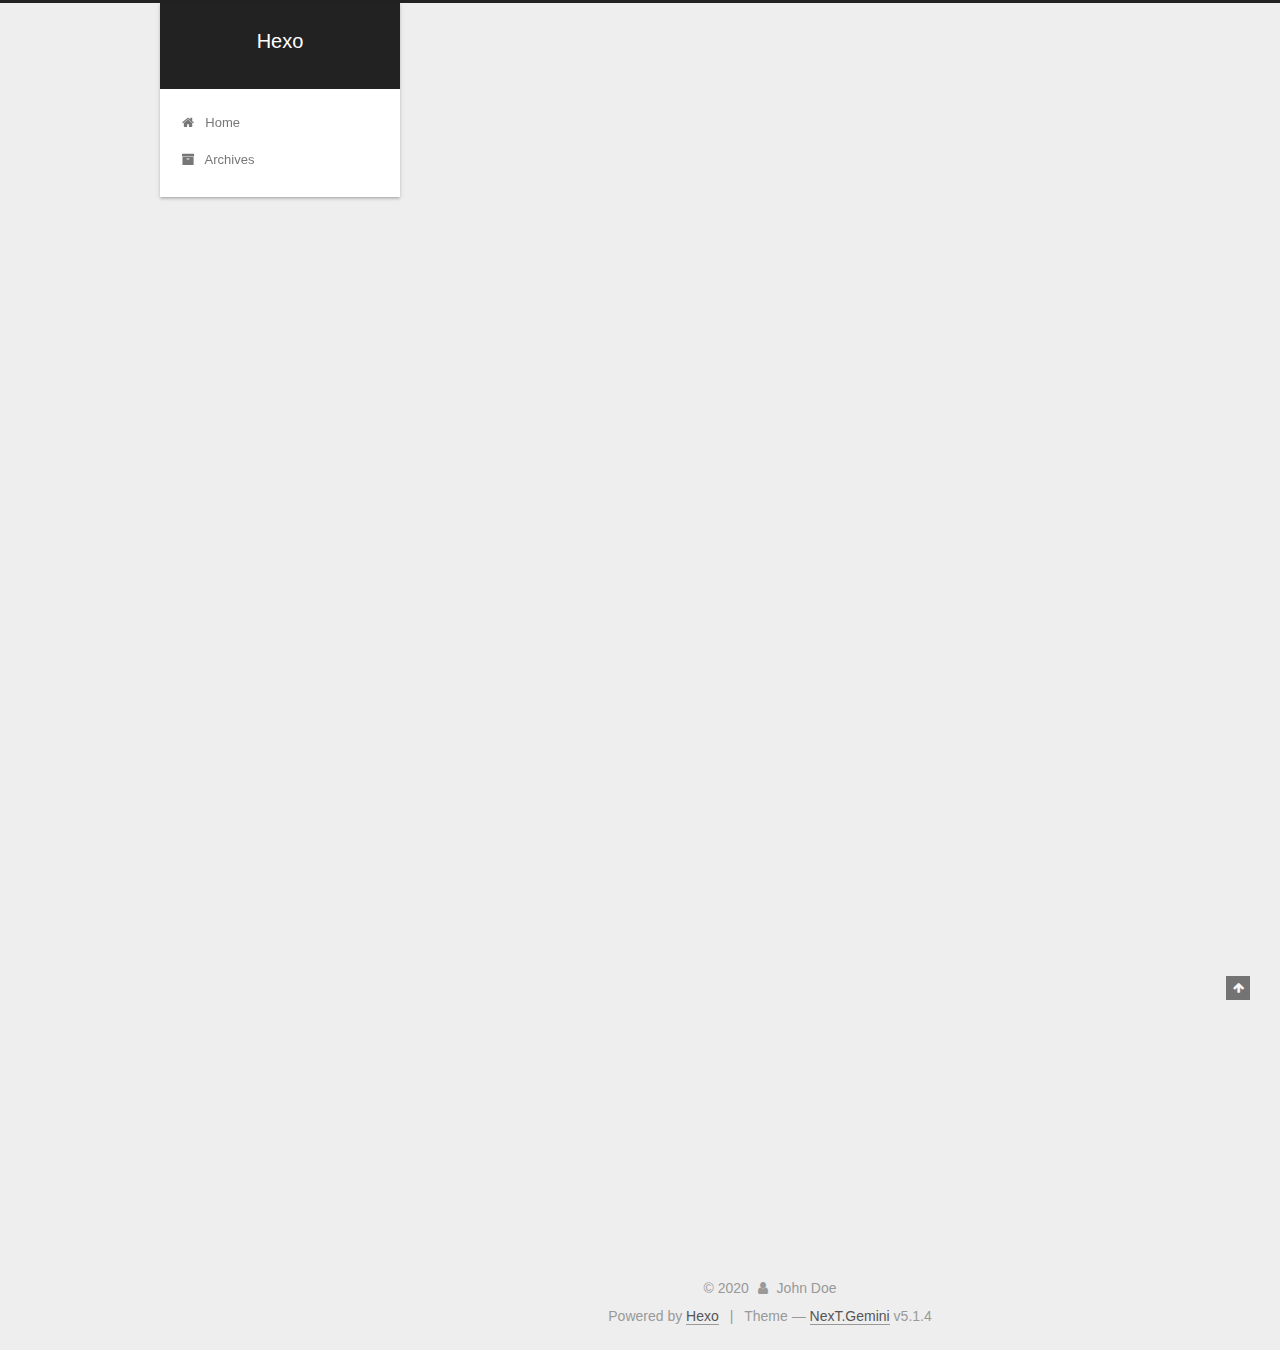
<file: index.html>
<!DOCTYPE html>



  


<html class="theme-next gemini use-motion" lang="en">
<head>
  <meta charset="UTF-8"/>
<meta http-equiv="X-UA-Compatible" content="IE=edge" />
<meta name="viewport" content="width=device-width, initial-scale=1, maximum-scale=1"/>
<meta name="theme-color" content="#222">









<meta http-equiv="Cache-Control" content="no-transform" />
<meta http-equiv="Cache-Control" content="no-siteapp" />
















  
  
  <link href="/lib/fancybox/source/jquery.fancybox.css?v=2.1.5" rel="stylesheet" type="text/css" />







<link href="/lib/font-awesome/css/font-awesome.min.css?v=4.6.2" rel="stylesheet" type="text/css" />

<link href="/css/main.css?v=5.1.4" rel="stylesheet" type="text/css" />


  <link rel="apple-touch-icon" sizes="180x180" href="/images/apple-touch-icon-next.png?v=5.1.4">


  <link rel="icon" type="image/png" sizes="32x32" href="/images/favicon-32x32-next.png?v=5.1.4">


  <link rel="icon" type="image/png" sizes="16x16" href="/images/favicon-16x16-next.png?v=5.1.4">


  <link rel="mask-icon" href="/images/logo.svg?v=5.1.4" color="#222">





  <meta name="keywords" content="Hexo, NexT" />










<meta property="og:type" content="website">
<meta property="og:title" content="Hexo">
<meta property="og:url" content="http://yoursite.com/index.html">
<meta property="og:site_name" content="Hexo">
<meta property="og:locale" content="en_US">
<meta property="article:author" content="John Doe">
<meta name="twitter:card" content="summary">



<script type="text/javascript" id="hexo.configurations">
  var NexT = window.NexT || {};
  var CONFIG = {
    root: '/',
    scheme: 'Gemini',
    version: '5.1.4',
    sidebar: {"position":"left","display":"post","offset":12,"b2t":false,"scrollpercent":false,"onmobile":false},
    fancybox: true,
    tabs: true,
    motion: {"enable":true,"async":false,"transition":{"post_block":"fadeIn","post_header":"slideDownIn","post_body":"slideDownIn","coll_header":"slideLeftIn","sidebar":"slideUpIn"}},
    duoshuo: {
      userId: '0',
      author: 'Author'
    },
    algolia: {
      applicationID: '',
      apiKey: '',
      indexName: '',
      hits: {"per_page":10},
      labels: {"input_placeholder":"Search for Posts","hits_empty":"We didn't find any results for the search: ${query}","hits_stats":"${hits} results found in ${time} ms"}
    }
  };
</script>



  <link rel="canonical" href="http://yoursite.com/"/>





  <title>Hexo</title>
  








<meta name="generator" content="Hexo 4.2.0"></head>

<body itemscope itemtype="http://schema.org/WebPage" lang="en">

  
  
    
  

  <div class="container sidebar-position-left 
  page-home">
    <div class="headband"></div>

    <header id="header" class="header" itemscope itemtype="http://schema.org/WPHeader">
      <div class="header-inner"><div class="site-brand-wrapper">
  <div class="site-meta ">
    

    <div class="custom-logo-site-title">
      <a href="/"  class="brand" rel="start">
        <span class="logo-line-before"><i></i></span>
        <span class="site-title">Hexo</span>
        <span class="logo-line-after"><i></i></span>
      </a>
    </div>
      
        <p class="site-subtitle"></p>
      
  </div>

  <div class="site-nav-toggle">
    <button>
      <span class="btn-bar"></span>
      <span class="btn-bar"></span>
      <span class="btn-bar"></span>
    </button>
  </div>
</div>

<nav class="site-nav">
  

  
    <ul id="menu" class="menu">
      
        
        <li class="menu-item menu-item-home">
          <a href="/%20" rel="section">
            
              <i class="menu-item-icon fa fa-fw fa-home"></i> <br />
            
            Home
          </a>
        </li>
      
        
        <li class="menu-item menu-item-archives">
          <a href="/archives/%20" rel="section">
            
              <i class="menu-item-icon fa fa-fw fa-archive"></i> <br />
            
            Archives
          </a>
        </li>
      

      
    </ul>
  

  
</nav>



 </div>
    </header>

    <main id="main" class="main">
      <div class="main-inner">
        <div class="content-wrap">
          <div id="content" class="content">
            
  <section id="posts" class="posts-expand">
    
      

  

  
  
  

  <article class="post post-type-normal" itemscope itemtype="http://schema.org/Article">
  
  
  
  <div class="post-block">
    <link itemprop="mainEntityOfPage" href="http://yoursite.com/2020/04/27/test-my-site/">

    <span hidden itemprop="author" itemscope itemtype="http://schema.org/Person">
      <meta itemprop="name" content="John Doe">
      <meta itemprop="description" content="">
      <meta itemprop="image" content="/images/avatar.gif">
    </span>

    <span hidden itemprop="publisher" itemscope itemtype="http://schema.org/Organization">
      <meta itemprop="name" content="Hexo">
    </span>

    
      <header class="post-header">

        
        
          <h1 class="post-title" itemprop="name headline">
                
                <a class="post-title-link" href="/2020/04/27/test-my-site/" itemprop="url">test_my_site</a></h1>
        

        <div class="post-meta">
          <span class="post-time">
            
              <span class="post-meta-item-icon">
                <i class="fa fa-calendar-o"></i>
              </span>
              
                <span class="post-meta-item-text">Posted on</span>
              
              <time title="Post created" itemprop="dateCreated datePublished" datetime="2020-04-27T10:13:44+08:00">
                2020-04-27
              </time>
            

            

            
          </span>

          

          
            
          

          
          

          

          

          

        </div>
      </header>
    

    
    
    
    <div class="post-body" itemprop="articleBody">

      
      

      
        
          
            
          
        
      
    </div>
    
    
    

    

    

    

    <footer class="post-footer">
      

      

      

      
      
        <div class="post-eof"></div>
      
    </footer>
  </div>
  
  
  
  </article>


    
      

  

  
  
  

  <article class="post post-type-normal" itemscope itemtype="http://schema.org/Article">
  
  
  
  <div class="post-block">
    <link itemprop="mainEntityOfPage" href="http://yoursite.com/2020/04/27/hello-world/">

    <span hidden itemprop="author" itemscope itemtype="http://schema.org/Person">
      <meta itemprop="name" content="John Doe">
      <meta itemprop="description" content="">
      <meta itemprop="image" content="/images/avatar.gif">
    </span>

    <span hidden itemprop="publisher" itemscope itemtype="http://schema.org/Organization">
      <meta itemprop="name" content="Hexo">
    </span>

    
      <header class="post-header">

        
        
          <h1 class="post-title" itemprop="name headline">
                
                <a class="post-title-link" href="/2020/04/27/hello-world/" itemprop="url">Hello World</a></h1>
        

        <div class="post-meta">
          <span class="post-time">
            
              <span class="post-meta-item-icon">
                <i class="fa fa-calendar-o"></i>
              </span>
              
                <span class="post-meta-item-text">Posted on</span>
              
              <time title="Post created" itemprop="dateCreated datePublished" datetime="2020-04-27T10:04:25+08:00">
                2020-04-27
              </time>
            

            

            
          </span>

          

          
            
          

          
          

          

          

          

        </div>
      </header>
    

    
    
    
    <div class="post-body" itemprop="articleBody">

      
      

      
        
          
            <p>Welcome to <a href="https://hexo.io/" target="_blank" rel="noopener">Hexo</a>! This is your very first post. Check <a href="https://hexo.io/docs/" target="_blank" rel="noopener">documentation</a> for more info. If you get any problems when using Hexo, you can find the answer in <a href="https://hexo.io/docs/troubleshooting.html" target="_blank" rel="noopener">troubleshooting</a> or you can ask me on <a href="https://github.com/hexojs/hexo/issues" target="_blank" rel="noopener">GitHub</a>.</p>
<h2 id="Quick-Start"><a href="#Quick-Start" class="headerlink" title="Quick Start"></a>Quick Start</h2><h3 id="Create-a-new-post"><a href="#Create-a-new-post" class="headerlink" title="Create a new post"></a>Create a new post</h3><figure class="highlight bash"><table><tr><td class="gutter"><pre><span class="line">1</span><br></pre></td><td class="code"><pre><span class="line">$ hexo new <span class="string">"My New Post"</span></span><br></pre></td></tr></table></figure>

<p>More info: <a href="https://hexo.io/docs/writing.html" target="_blank" rel="noopener">Writing</a></p>
<h3 id="Run-server"><a href="#Run-server" class="headerlink" title="Run server"></a>Run server</h3><figure class="highlight bash"><table><tr><td class="gutter"><pre><span class="line">1</span><br></pre></td><td class="code"><pre><span class="line">$ hexo server</span><br></pre></td></tr></table></figure>

<p>More info: <a href="https://hexo.io/docs/server.html" target="_blank" rel="noopener">Server</a></p>
<h3 id="Generate-static-files"><a href="#Generate-static-files" class="headerlink" title="Generate static files"></a>Generate static files</h3><figure class="highlight bash"><table><tr><td class="gutter"><pre><span class="line">1</span><br></pre></td><td class="code"><pre><span class="line">$ hexo generate</span><br></pre></td></tr></table></figure>

<p>More info: <a href="https://hexo.io/docs/generating.html" target="_blank" rel="noopener">Generating</a></p>
<h3 id="Deploy-to-remote-sites"><a href="#Deploy-to-remote-sites" class="headerlink" title="Deploy to remote sites"></a>Deploy to remote sites</h3><figure class="highlight bash"><table><tr><td class="gutter"><pre><span class="line">1</span><br></pre></td><td class="code"><pre><span class="line">$ hexo deploy</span><br></pre></td></tr></table></figure>

<p>More info: <a href="https://hexo.io/docs/one-command-deployment.html" target="_blank" rel="noopener">Deployment</a></p>

          
        
      
    </div>
    
    
    

    

    

    

    <footer class="post-footer">
      

      

      

      
      
        <div class="post-eof"></div>
      
    </footer>
  </div>
  
  
  
  </article>


    
  </section>

  


          </div>
          


          

        </div>
        
          
  
  <div class="sidebar-toggle">
    <div class="sidebar-toggle-line-wrap">
      <span class="sidebar-toggle-line sidebar-toggle-line-first"></span>
      <span class="sidebar-toggle-line sidebar-toggle-line-middle"></span>
      <span class="sidebar-toggle-line sidebar-toggle-line-last"></span>
    </div>
  </div>

  <aside id="sidebar" class="sidebar">
    
    <div class="sidebar-inner">

      

      

      <section class="site-overview-wrap sidebar-panel sidebar-panel-active">
        <div class="site-overview">
          <div class="site-author motion-element" itemprop="author" itemscope itemtype="http://schema.org/Person">
            
              <p class="site-author-name" itemprop="name">John Doe</p>
              <p class="site-description motion-element" itemprop="description"></p>
          </div>

          <nav class="site-state motion-element">

            
              <div class="site-state-item site-state-posts">
              
                <a href="/archives/%20%7C%7C%20archive">
              
                  <span class="site-state-item-count">2</span>
                  <span class="site-state-item-name">posts</span>
                </a>
              </div>
            

            

            

          </nav>

          

          

          
          

          
          

          

        </div>
      </section>

      

      

    </div>
  </aside>


        
      </div>
    </main>

    <footer id="footer" class="footer">
      <div class="footer-inner">
        <div class="copyright">&copy; <span itemprop="copyrightYear">2020</span>
  <span class="with-love">
    <i class="fa fa-user"></i>
  </span>
  <span class="author" itemprop="copyrightHolder">John Doe</span>

  
</div>


  <div class="powered-by">Powered by <a class="theme-link" target="_blank" href="https://hexo.io">Hexo</a></div>



  <span class="post-meta-divider">|</span>



  <div class="theme-info">Theme &mdash; <a class="theme-link" target="_blank" href="https://github.com/iissnan/hexo-theme-next">NexT.Gemini</a> v5.1.4</div>




        







        
      </div>
    </footer>

    
      <div class="back-to-top">
        <i class="fa fa-arrow-up"></i>
        
      </div>
    

    

  </div>

  

<script type="text/javascript">
  if (Object.prototype.toString.call(window.Promise) !== '[object Function]') {
    window.Promise = null;
  }
</script>









  












  
  
    <script type="text/javascript" src="/lib/jquery/index.js?v=2.1.3"></script>
  

  
  
    <script type="text/javascript" src="/lib/fastclick/lib/fastclick.min.js?v=1.0.6"></script>
  

  
  
    <script type="text/javascript" src="/lib/jquery_lazyload/jquery.lazyload.js?v=1.9.7"></script>
  

  
  
    <script type="text/javascript" src="/lib/velocity/velocity.min.js?v=1.2.1"></script>
  

  
  
    <script type="text/javascript" src="/lib/velocity/velocity.ui.min.js?v=1.2.1"></script>
  

  
  
    <script type="text/javascript" src="/lib/fancybox/source/jquery.fancybox.pack.js?v=2.1.5"></script>
  


  


  <script type="text/javascript" src="/js/src/utils.js?v=5.1.4"></script>

  <script type="text/javascript" src="/js/src/motion.js?v=5.1.4"></script>



  
  


  <script type="text/javascript" src="/js/src/affix.js?v=5.1.4"></script>

  <script type="text/javascript" src="/js/src/schemes/pisces.js?v=5.1.4"></script>



  

  


  <script type="text/javascript" src="/js/src/bootstrap.js?v=5.1.4"></script>



  


  




	





  





  












  





  

  

  

  
  

  

  

  

</body>
</html>
</file>
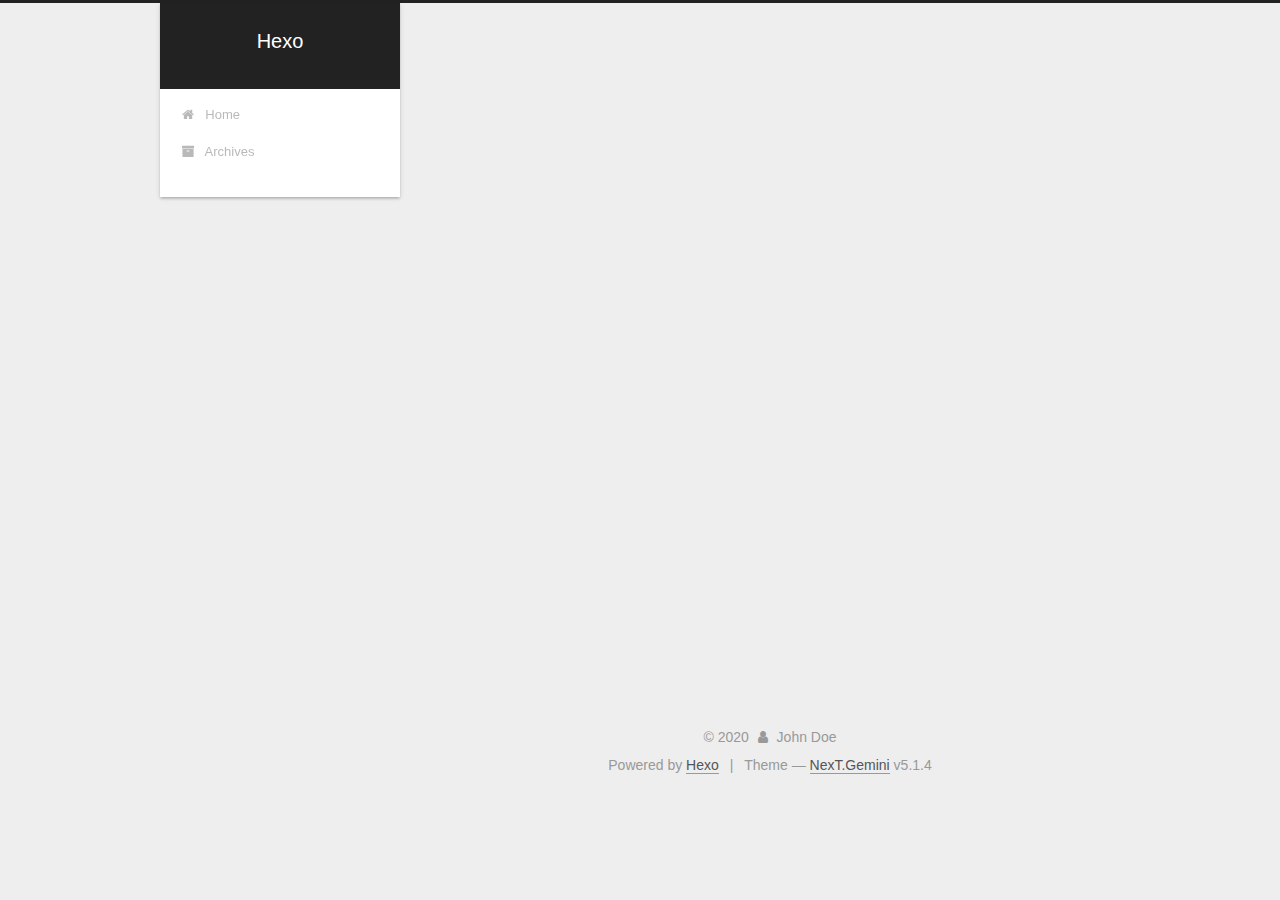
<file: archives/index.html>
<!DOCTYPE html>



  


<html class="theme-next gemini use-motion" lang="en">
<head>
  <meta charset="UTF-8"/>
<meta http-equiv="X-UA-Compatible" content="IE=edge" />
<meta name="viewport" content="width=device-width, initial-scale=1, maximum-scale=1"/>
<meta name="theme-color" content="#222">









<meta http-equiv="Cache-Control" content="no-transform" />
<meta http-equiv="Cache-Control" content="no-siteapp" />
















  
  
  <link href="/lib/fancybox/source/jquery.fancybox.css?v=2.1.5" rel="stylesheet" type="text/css" />







<link href="/lib/font-awesome/css/font-awesome.min.css?v=4.6.2" rel="stylesheet" type="text/css" />

<link href="/css/main.css?v=5.1.4" rel="stylesheet" type="text/css" />


  <link rel="apple-touch-icon" sizes="180x180" href="/images/apple-touch-icon-next.png?v=5.1.4">


  <link rel="icon" type="image/png" sizes="32x32" href="/images/favicon-32x32-next.png?v=5.1.4">


  <link rel="icon" type="image/png" sizes="16x16" href="/images/favicon-16x16-next.png?v=5.1.4">


  <link rel="mask-icon" href="/images/logo.svg?v=5.1.4" color="#222">





  <meta name="keywords" content="Hexo, NexT" />










<meta property="og:type" content="website">
<meta property="og:title" content="Hexo">
<meta property="og:url" content="http://yoursite.com/archives/index.html">
<meta property="og:site_name" content="Hexo">
<meta property="og:locale" content="en_US">
<meta property="article:author" content="John Doe">
<meta name="twitter:card" content="summary">



<script type="text/javascript" id="hexo.configurations">
  var NexT = window.NexT || {};
  var CONFIG = {
    root: '/',
    scheme: 'Gemini',
    version: '5.1.4',
    sidebar: {"position":"left","display":"post","offset":12,"b2t":false,"scrollpercent":false,"onmobile":false},
    fancybox: true,
    tabs: true,
    motion: {"enable":true,"async":false,"transition":{"post_block":"fadeIn","post_header":"slideDownIn","post_body":"slideDownIn","coll_header":"slideLeftIn","sidebar":"slideUpIn"}},
    duoshuo: {
      userId: '0',
      author: 'Author'
    },
    algolia: {
      applicationID: '',
      apiKey: '',
      indexName: '',
      hits: {"per_page":10},
      labels: {"input_placeholder":"Search for Posts","hits_empty":"We didn't find any results for the search: ${query}","hits_stats":"${hits} results found in ${time} ms"}
    }
  };
</script>



  <link rel="canonical" href="http://yoursite.com/archives/"/>





  <title>Archive | Hexo</title>
  








<meta name="generator" content="Hexo 4.2.0"></head>

<body itemscope itemtype="http://schema.org/WebPage" lang="en">

  
  
    
  

  <div class="container sidebar-position-left page-archive">
    <div class="headband"></div>

    <header id="header" class="header" itemscope itemtype="http://schema.org/WPHeader">
      <div class="header-inner"><div class="site-brand-wrapper">
  <div class="site-meta ">
    

    <div class="custom-logo-site-title">
      <a href="/"  class="brand" rel="start">
        <span class="logo-line-before"><i></i></span>
        <span class="site-title">Hexo</span>
        <span class="logo-line-after"><i></i></span>
      </a>
    </div>
      
        <p class="site-subtitle"></p>
      
  </div>

  <div class="site-nav-toggle">
    <button>
      <span class="btn-bar"></span>
      <span class="btn-bar"></span>
      <span class="btn-bar"></span>
    </button>
  </div>
</div>

<nav class="site-nav">
  

  
    <ul id="menu" class="menu">
      
        
        <li class="menu-item menu-item-home">
          <a href="/%20" rel="section">
            
              <i class="menu-item-icon fa fa-fw fa-home"></i> <br />
            
            Home
          </a>
        </li>
      
        
        <li class="menu-item menu-item-archives">
          <a href="/archives/%20" rel="section">
            
              <i class="menu-item-icon fa fa-fw fa-archive"></i> <br />
            
            Archives
          </a>
        </li>
      

      
    </ul>
  

  
</nav>



 </div>
    </header>

    <main id="main" class="main">
      <div class="main-inner">
        <div class="content-wrap">
          <div id="content" class="content">
            

  
  
  
  <div class="post-block archive">
    <div id="posts" class="posts-collapse">
      <span class="archive-move-on"></span>

      <span class="archive-page-counter">
        
        
        
          
        
        Um..! 2 posts in total. Keep on posting.
      </span>

      

        
        
        

        
          
          <div class="collection-title">
            <h1 class="archive-year" id="archive-year-2020">2020</h1>
          </div>
        
        

        

  <article class="post post-type-normal" itemscope itemtype="http://schema.org/Article">
    <header class="post-header">

      <h2 class="post-title">
        
            <a class="post-title-link" href="/2020/04/27/test-my-site/" itemprop="url">
              
                <span itemprop="name">test_my_site</span>
              
            </a>
        
      </h2>

      <div class="post-meta">
        <time class="post-time" itemprop="dateCreated"
              datetime="2020-04-27T10:13:44+08:00"
              content="2020-04-27" >
          04-27
        </time>
      </div>

    </header>
  </article>



      

        
        
        

        
        

        

  <article class="post post-type-normal" itemscope itemtype="http://schema.org/Article">
    <header class="post-header">

      <h2 class="post-title">
        
            <a class="post-title-link" href="/2020/04/27/hello-world/" itemprop="url">
              
                <span itemprop="name">Hello World</span>
              
            </a>
        
      </h2>

      <div class="post-meta">
        <time class="post-time" itemprop="dateCreated"
              datetime="2020-04-27T10:04:25+08:00"
              content="2020-04-27" >
          04-27
        </time>
      </div>

    </header>
  </article>



      

    </div>
  </div>
  
  
  

  



          </div>
          


          

        </div>
        
          
  
  <div class="sidebar-toggle">
    <div class="sidebar-toggle-line-wrap">
      <span class="sidebar-toggle-line sidebar-toggle-line-first"></span>
      <span class="sidebar-toggle-line sidebar-toggle-line-middle"></span>
      <span class="sidebar-toggle-line sidebar-toggle-line-last"></span>
    </div>
  </div>

  <aside id="sidebar" class="sidebar">
    
    <div class="sidebar-inner">

      

      

      <section class="site-overview-wrap sidebar-panel sidebar-panel-active">
        <div class="site-overview">
          <div class="site-author motion-element" itemprop="author" itemscope itemtype="http://schema.org/Person">
            
              <p class="site-author-name" itemprop="name">John Doe</p>
              <p class="site-description motion-element" itemprop="description"></p>
          </div>

          <nav class="site-state motion-element">

            
              <div class="site-state-item site-state-posts">
              
                <a href="/archives/%20%7C%7C%20archive">
              
                  <span class="site-state-item-count">2</span>
                  <span class="site-state-item-name">posts</span>
                </a>
              </div>
            

            

            

          </nav>

          

          

          
          

          
          

          

        </div>
      </section>

      

      

    </div>
  </aside>


        
      </div>
    </main>

    <footer id="footer" class="footer">
      <div class="footer-inner">
        <div class="copyright">&copy; <span itemprop="copyrightYear">2020</span>
  <span class="with-love">
    <i class="fa fa-user"></i>
  </span>
  <span class="author" itemprop="copyrightHolder">John Doe</span>

  
</div>


  <div class="powered-by">Powered by <a class="theme-link" target="_blank" href="https://hexo.io">Hexo</a></div>



  <span class="post-meta-divider">|</span>



  <div class="theme-info">Theme &mdash; <a class="theme-link" target="_blank" href="https://github.com/iissnan/hexo-theme-next">NexT.Gemini</a> v5.1.4</div>




        







        
      </div>
    </footer>

    
      <div class="back-to-top">
        <i class="fa fa-arrow-up"></i>
        
      </div>
    

    

  </div>

  

<script type="text/javascript">
  if (Object.prototype.toString.call(window.Promise) !== '[object Function]') {
    window.Promise = null;
  }
</script>









  












  
  
    <script type="text/javascript" src="/lib/jquery/index.js?v=2.1.3"></script>
  

  
  
    <script type="text/javascript" src="/lib/fastclick/lib/fastclick.min.js?v=1.0.6"></script>
  

  
  
    <script type="text/javascript" src="/lib/jquery_lazyload/jquery.lazyload.js?v=1.9.7"></script>
  

  
  
    <script type="text/javascript" src="/lib/velocity/velocity.min.js?v=1.2.1"></script>
  

  
  
    <script type="text/javascript" src="/lib/velocity/velocity.ui.min.js?v=1.2.1"></script>
  

  
  
    <script type="text/javascript" src="/lib/fancybox/source/jquery.fancybox.pack.js?v=2.1.5"></script>
  


  


  <script type="text/javascript" src="/js/src/utils.js?v=5.1.4"></script>

  <script type="text/javascript" src="/js/src/motion.js?v=5.1.4"></script>



  
  


  <script type="text/javascript" src="/js/src/affix.js?v=5.1.4"></script>

  <script type="text/javascript" src="/js/src/schemes/pisces.js?v=5.1.4"></script>



  

  


  <script type="text/javascript" src="/js/src/bootstrap.js?v=5.1.4"></script>



  


  




	





  





  












  





  

  

  

  
  

  

  

  

</body>
</html>
</file>
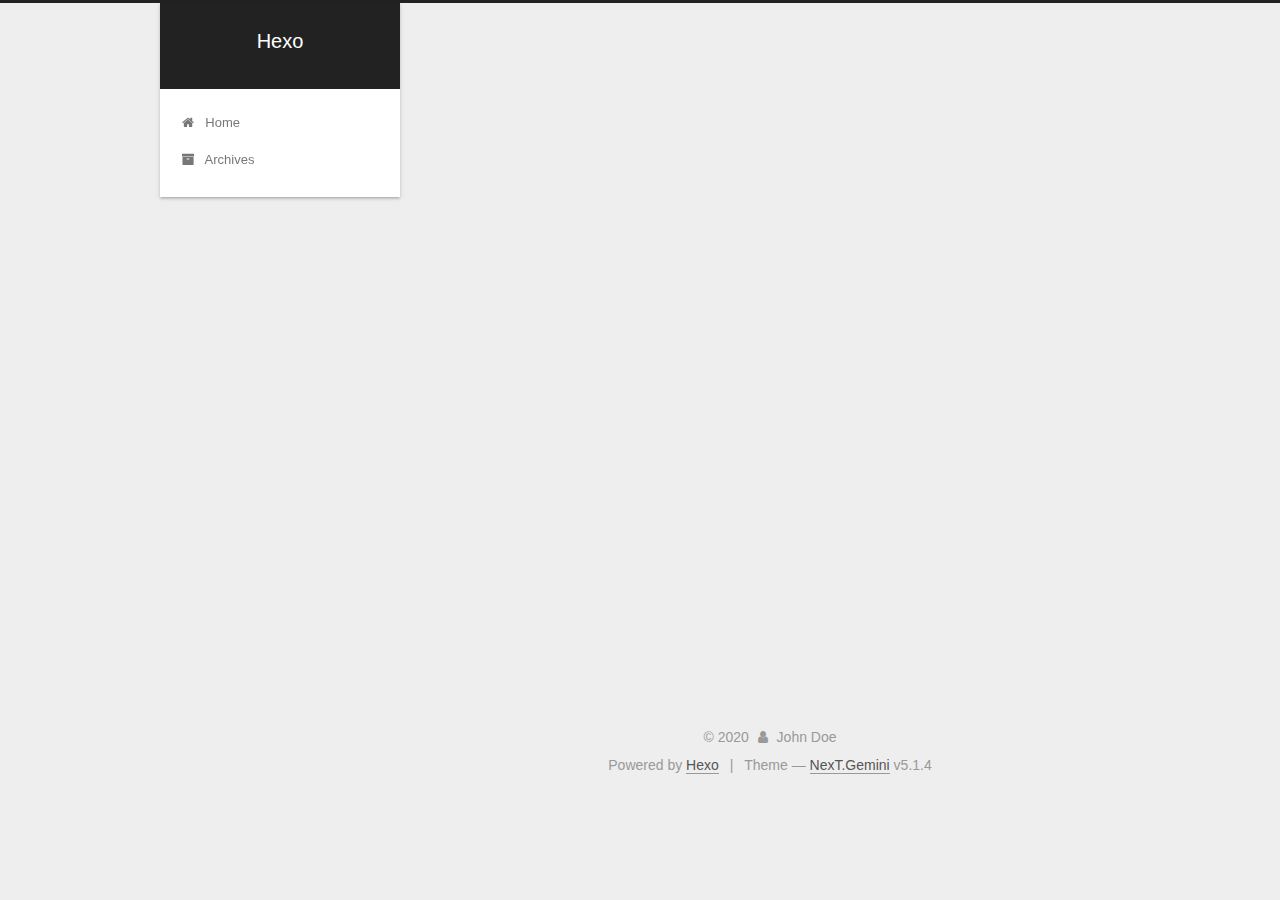
<file: archives/2020/index.html>
<!DOCTYPE html>



  


<html class="theme-next gemini use-motion" lang="en">
<head>
  <meta charset="UTF-8"/>
<meta http-equiv="X-UA-Compatible" content="IE=edge" />
<meta name="viewport" content="width=device-width, initial-scale=1, maximum-scale=1"/>
<meta name="theme-color" content="#222">









<meta http-equiv="Cache-Control" content="no-transform" />
<meta http-equiv="Cache-Control" content="no-siteapp" />
















  
  
  <link href="/lib/fancybox/source/jquery.fancybox.css?v=2.1.5" rel="stylesheet" type="text/css" />







<link href="/lib/font-awesome/css/font-awesome.min.css?v=4.6.2" rel="stylesheet" type="text/css" />

<link href="/css/main.css?v=5.1.4" rel="stylesheet" type="text/css" />


  <link rel="apple-touch-icon" sizes="180x180" href="/images/apple-touch-icon-next.png?v=5.1.4">


  <link rel="icon" type="image/png" sizes="32x32" href="/images/favicon-32x32-next.png?v=5.1.4">


  <link rel="icon" type="image/png" sizes="16x16" href="/images/favicon-16x16-next.png?v=5.1.4">


  <link rel="mask-icon" href="/images/logo.svg?v=5.1.4" color="#222">





  <meta name="keywords" content="Hexo, NexT" />










<meta property="og:type" content="website">
<meta property="og:title" content="Hexo">
<meta property="og:url" content="http://yoursite.com/archives/2020/index.html">
<meta property="og:site_name" content="Hexo">
<meta property="og:locale" content="en_US">
<meta property="article:author" content="John Doe">
<meta name="twitter:card" content="summary">



<script type="text/javascript" id="hexo.configurations">
  var NexT = window.NexT || {};
  var CONFIG = {
    root: '/',
    scheme: 'Gemini',
    version: '5.1.4',
    sidebar: {"position":"left","display":"post","offset":12,"b2t":false,"scrollpercent":false,"onmobile":false},
    fancybox: true,
    tabs: true,
    motion: {"enable":true,"async":false,"transition":{"post_block":"fadeIn","post_header":"slideDownIn","post_body":"slideDownIn","coll_header":"slideLeftIn","sidebar":"slideUpIn"}},
    duoshuo: {
      userId: '0',
      author: 'Author'
    },
    algolia: {
      applicationID: '',
      apiKey: '',
      indexName: '',
      hits: {"per_page":10},
      labels: {"input_placeholder":"Search for Posts","hits_empty":"We didn't find any results for the search: ${query}","hits_stats":"${hits} results found in ${time} ms"}
    }
  };
</script>



  <link rel="canonical" href="http://yoursite.com/archives/2020/"/>





  <title>Archive | Hexo</title>
  








<meta name="generator" content="Hexo 4.2.0"></head>

<body itemscope itemtype="http://schema.org/WebPage" lang="en">

  
  
    
  

  <div class="container sidebar-position-left page-archive">
    <div class="headband"></div>

    <header id="header" class="header" itemscope itemtype="http://schema.org/WPHeader">
      <div class="header-inner"><div class="site-brand-wrapper">
  <div class="site-meta ">
    

    <div class="custom-logo-site-title">
      <a href="/"  class="brand" rel="start">
        <span class="logo-line-before"><i></i></span>
        <span class="site-title">Hexo</span>
        <span class="logo-line-after"><i></i></span>
      </a>
    </div>
      
        <p class="site-subtitle"></p>
      
  </div>

  <div class="site-nav-toggle">
    <button>
      <span class="btn-bar"></span>
      <span class="btn-bar"></span>
      <span class="btn-bar"></span>
    </button>
  </div>
</div>

<nav class="site-nav">
  

  
    <ul id="menu" class="menu">
      
        
        <li class="menu-item menu-item-home">
          <a href="/%20" rel="section">
            
              <i class="menu-item-icon fa fa-fw fa-home"></i> <br />
            
            Home
          </a>
        </li>
      
        
        <li class="menu-item menu-item-archives">
          <a href="/archives/%20" rel="section">
            
              <i class="menu-item-icon fa fa-fw fa-archive"></i> <br />
            
            Archives
          </a>
        </li>
      

      
    </ul>
  

  
</nav>



 </div>
    </header>

    <main id="main" class="main">
      <div class="main-inner">
        <div class="content-wrap">
          <div id="content" class="content">
            

  
  
  
  <div class="post-block archive">
    <div id="posts" class="posts-collapse">
      <span class="archive-move-on"></span>

      <span class="archive-page-counter">
        
        
        
          
        
        Um..! 2 posts in total. Keep on posting.
      </span>

      

        
        
        

        
          
          <div class="collection-title">
            <h1 class="archive-year" id="archive-year-2020">2020</h1>
          </div>
        
        

        

  <article class="post post-type-normal" itemscope itemtype="http://schema.org/Article">
    <header class="post-header">

      <h2 class="post-title">
        
            <a class="post-title-link" href="/2020/04/27/test-my-site/" itemprop="url">
              
                <span itemprop="name">test_my_site</span>
              
            </a>
        
      </h2>

      <div class="post-meta">
        <time class="post-time" itemprop="dateCreated"
              datetime="2020-04-27T10:13:44+08:00"
              content="2020-04-27" >
          04-27
        </time>
      </div>

    </header>
  </article>



      

        
        
        

        
        

        

  <article class="post post-type-normal" itemscope itemtype="http://schema.org/Article">
    <header class="post-header">

      <h2 class="post-title">
        
            <a class="post-title-link" href="/2020/04/27/hello-world/" itemprop="url">
              
                <span itemprop="name">Hello World</span>
              
            </a>
        
      </h2>

      <div class="post-meta">
        <time class="post-time" itemprop="dateCreated"
              datetime="2020-04-27T10:04:25+08:00"
              content="2020-04-27" >
          04-27
        </time>
      </div>

    </header>
  </article>



      

    </div>
  </div>
  
  
  

  



          </div>
          


          

        </div>
        
          
  
  <div class="sidebar-toggle">
    <div class="sidebar-toggle-line-wrap">
      <span class="sidebar-toggle-line sidebar-toggle-line-first"></span>
      <span class="sidebar-toggle-line sidebar-toggle-line-middle"></span>
      <span class="sidebar-toggle-line sidebar-toggle-line-last"></span>
    </div>
  </div>

  <aside id="sidebar" class="sidebar">
    
    <div class="sidebar-inner">

      

      

      <section class="site-overview-wrap sidebar-panel sidebar-panel-active">
        <div class="site-overview">
          <div class="site-author motion-element" itemprop="author" itemscope itemtype="http://schema.org/Person">
            
              <p class="site-author-name" itemprop="name">John Doe</p>
              <p class="site-description motion-element" itemprop="description"></p>
          </div>

          <nav class="site-state motion-element">

            
              <div class="site-state-item site-state-posts">
              
                <a href="/archives/%20%7C%7C%20archive">
              
                  <span class="site-state-item-count">2</span>
                  <span class="site-state-item-name">posts</span>
                </a>
              </div>
            

            

            

          </nav>

          

          

          
          

          
          

          

        </div>
      </section>

      

      

    </div>
  </aside>


        
      </div>
    </main>

    <footer id="footer" class="footer">
      <div class="footer-inner">
        <div class="copyright">&copy; <span itemprop="copyrightYear">2020</span>
  <span class="with-love">
    <i class="fa fa-user"></i>
  </span>
  <span class="author" itemprop="copyrightHolder">John Doe</span>

  
</div>


  <div class="powered-by">Powered by <a class="theme-link" target="_blank" href="https://hexo.io">Hexo</a></div>



  <span class="post-meta-divider">|</span>



  <div class="theme-info">Theme &mdash; <a class="theme-link" target="_blank" href="https://github.com/iissnan/hexo-theme-next">NexT.Gemini</a> v5.1.4</div>




        







        
      </div>
    </footer>

    
      <div class="back-to-top">
        <i class="fa fa-arrow-up"></i>
        
      </div>
    

    

  </div>

  

<script type="text/javascript">
  if (Object.prototype.toString.call(window.Promise) !== '[object Function]') {
    window.Promise = null;
  }
</script>









  












  
  
    <script type="text/javascript" src="/lib/jquery/index.js?v=2.1.3"></script>
  

  
  
    <script type="text/javascript" src="/lib/fastclick/lib/fastclick.min.js?v=1.0.6"></script>
  

  
  
    <script type="text/javascript" src="/lib/jquery_lazyload/jquery.lazyload.js?v=1.9.7"></script>
  

  
  
    <script type="text/javascript" src="/lib/velocity/velocity.min.js?v=1.2.1"></script>
  

  
  
    <script type="text/javascript" src="/lib/velocity/velocity.ui.min.js?v=1.2.1"></script>
  

  
  
    <script type="text/javascript" src="/lib/fancybox/source/jquery.fancybox.pack.js?v=2.1.5"></script>
  


  


  <script type="text/javascript" src="/js/src/utils.js?v=5.1.4"></script>

  <script type="text/javascript" src="/js/src/motion.js?v=5.1.4"></script>



  
  


  <script type="text/javascript" src="/js/src/affix.js?v=5.1.4"></script>

  <script type="text/javascript" src="/js/src/schemes/pisces.js?v=5.1.4"></script>



  

  


  <script type="text/javascript" src="/js/src/bootstrap.js?v=5.1.4"></script>



  


  




	





  





  












  





  

  

  

  
  

  

  

  

</body>
</html>
</file>
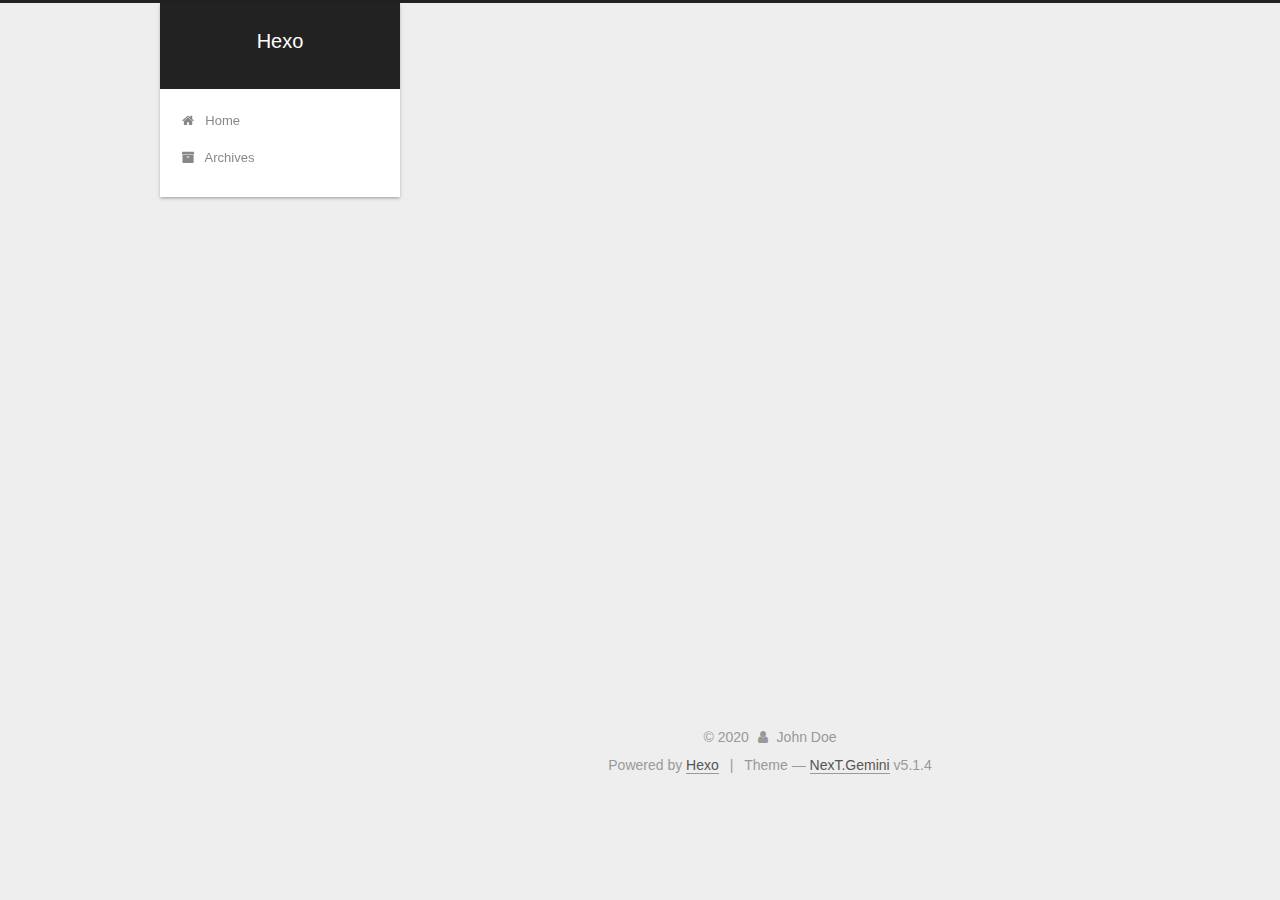
<file: archives/2020/04/index.html>
<!DOCTYPE html>



  


<html class="theme-next gemini use-motion" lang="en">
<head>
  <meta charset="UTF-8"/>
<meta http-equiv="X-UA-Compatible" content="IE=edge" />
<meta name="viewport" content="width=device-width, initial-scale=1, maximum-scale=1"/>
<meta name="theme-color" content="#222">









<meta http-equiv="Cache-Control" content="no-transform" />
<meta http-equiv="Cache-Control" content="no-siteapp" />
















  
  
  <link href="/lib/fancybox/source/jquery.fancybox.css?v=2.1.5" rel="stylesheet" type="text/css" />







<link href="/lib/font-awesome/css/font-awesome.min.css?v=4.6.2" rel="stylesheet" type="text/css" />

<link href="/css/main.css?v=5.1.4" rel="stylesheet" type="text/css" />


  <link rel="apple-touch-icon" sizes="180x180" href="/images/apple-touch-icon-next.png?v=5.1.4">


  <link rel="icon" type="image/png" sizes="32x32" href="/images/favicon-32x32-next.png?v=5.1.4">


  <link rel="icon" type="image/png" sizes="16x16" href="/images/favicon-16x16-next.png?v=5.1.4">


  <link rel="mask-icon" href="/images/logo.svg?v=5.1.4" color="#222">





  <meta name="keywords" content="Hexo, NexT" />










<meta property="og:type" content="website">
<meta property="og:title" content="Hexo">
<meta property="og:url" content="http://yoursite.com/archives/2020/04/index.html">
<meta property="og:site_name" content="Hexo">
<meta property="og:locale" content="en_US">
<meta property="article:author" content="John Doe">
<meta name="twitter:card" content="summary">



<script type="text/javascript" id="hexo.configurations">
  var NexT = window.NexT || {};
  var CONFIG = {
    root: '/',
    scheme: 'Gemini',
    version: '5.1.4',
    sidebar: {"position":"left","display":"post","offset":12,"b2t":false,"scrollpercent":false,"onmobile":false},
    fancybox: true,
    tabs: true,
    motion: {"enable":true,"async":false,"transition":{"post_block":"fadeIn","post_header":"slideDownIn","post_body":"slideDownIn","coll_header":"slideLeftIn","sidebar":"slideUpIn"}},
    duoshuo: {
      userId: '0',
      author: 'Author'
    },
    algolia: {
      applicationID: '',
      apiKey: '',
      indexName: '',
      hits: {"per_page":10},
      labels: {"input_placeholder":"Search for Posts","hits_empty":"We didn't find any results for the search: ${query}","hits_stats":"${hits} results found in ${time} ms"}
    }
  };
</script>



  <link rel="canonical" href="http://yoursite.com/archives/2020/04/"/>





  <title>Archive | Hexo</title>
  








<meta name="generator" content="Hexo 4.2.0"></head>

<body itemscope itemtype="http://schema.org/WebPage" lang="en">

  
  
    
  

  <div class="container sidebar-position-left page-archive">
    <div class="headband"></div>

    <header id="header" class="header" itemscope itemtype="http://schema.org/WPHeader">
      <div class="header-inner"><div class="site-brand-wrapper">
  <div class="site-meta ">
    

    <div class="custom-logo-site-title">
      <a href="/"  class="brand" rel="start">
        <span class="logo-line-before"><i></i></span>
        <span class="site-title">Hexo</span>
        <span class="logo-line-after"><i></i></span>
      </a>
    </div>
      
        <p class="site-subtitle"></p>
      
  </div>

  <div class="site-nav-toggle">
    <button>
      <span class="btn-bar"></span>
      <span class="btn-bar"></span>
      <span class="btn-bar"></span>
    </button>
  </div>
</div>

<nav class="site-nav">
  

  
    <ul id="menu" class="menu">
      
        
        <li class="menu-item menu-item-home">
          <a href="/%20" rel="section">
            
              <i class="menu-item-icon fa fa-fw fa-home"></i> <br />
            
            Home
          </a>
        </li>
      
        
        <li class="menu-item menu-item-archives">
          <a href="/archives/%20" rel="section">
            
              <i class="menu-item-icon fa fa-fw fa-archive"></i> <br />
            
            Archives
          </a>
        </li>
      

      
    </ul>
  

  
</nav>



 </div>
    </header>

    <main id="main" class="main">
      <div class="main-inner">
        <div class="content-wrap">
          <div id="content" class="content">
            

  
  
  
  <div class="post-block archive">
    <div id="posts" class="posts-collapse">
      <span class="archive-move-on"></span>

      <span class="archive-page-counter">
        
        
        
          
        
        Um..! 2 posts in total. Keep on posting.
      </span>

      

        
        
        

        
          
          <div class="collection-title">
            <h1 class="archive-year" id="archive-year-2020">2020</h1>
          </div>
        
        

        

  <article class="post post-type-normal" itemscope itemtype="http://schema.org/Article">
    <header class="post-header">

      <h2 class="post-title">
        
            <a class="post-title-link" href="/2020/04/27/test-my-site/" itemprop="url">
              
                <span itemprop="name">test_my_site</span>
              
            </a>
        
      </h2>

      <div class="post-meta">
        <time class="post-time" itemprop="dateCreated"
              datetime="2020-04-27T10:13:44+08:00"
              content="2020-04-27" >
          04-27
        </time>
      </div>

    </header>
  </article>



      

        
        
        

        
        

        

  <article class="post post-type-normal" itemscope itemtype="http://schema.org/Article">
    <header class="post-header">

      <h2 class="post-title">
        
            <a class="post-title-link" href="/2020/04/27/hello-world/" itemprop="url">
              
                <span itemprop="name">Hello World</span>
              
            </a>
        
      </h2>

      <div class="post-meta">
        <time class="post-time" itemprop="dateCreated"
              datetime="2020-04-27T10:04:25+08:00"
              content="2020-04-27" >
          04-27
        </time>
      </div>

    </header>
  </article>



      

    </div>
  </div>
  
  
  

  



          </div>
          


          

        </div>
        
          
  
  <div class="sidebar-toggle">
    <div class="sidebar-toggle-line-wrap">
      <span class="sidebar-toggle-line sidebar-toggle-line-first"></span>
      <span class="sidebar-toggle-line sidebar-toggle-line-middle"></span>
      <span class="sidebar-toggle-line sidebar-toggle-line-last"></span>
    </div>
  </div>

  <aside id="sidebar" class="sidebar">
    
    <div class="sidebar-inner">

      

      

      <section class="site-overview-wrap sidebar-panel sidebar-panel-active">
        <div class="site-overview">
          <div class="site-author motion-element" itemprop="author" itemscope itemtype="http://schema.org/Person">
            
              <p class="site-author-name" itemprop="name">John Doe</p>
              <p class="site-description motion-element" itemprop="description"></p>
          </div>

          <nav class="site-state motion-element">

            
              <div class="site-state-item site-state-posts">
              
                <a href="/archives/%20%7C%7C%20archive">
              
                  <span class="site-state-item-count">2</span>
                  <span class="site-state-item-name">posts</span>
                </a>
              </div>
            

            

            

          </nav>

          

          

          
          

          
          

          

        </div>
      </section>

      

      

    </div>
  </aside>


        
      </div>
    </main>

    <footer id="footer" class="footer">
      <div class="footer-inner">
        <div class="copyright">&copy; <span itemprop="copyrightYear">2020</span>
  <span class="with-love">
    <i class="fa fa-user"></i>
  </span>
  <span class="author" itemprop="copyrightHolder">John Doe</span>

  
</div>


  <div class="powered-by">Powered by <a class="theme-link" target="_blank" href="https://hexo.io">Hexo</a></div>



  <span class="post-meta-divider">|</span>



  <div class="theme-info">Theme &mdash; <a class="theme-link" target="_blank" href="https://github.com/iissnan/hexo-theme-next">NexT.Gemini</a> v5.1.4</div>




        







        
      </div>
    </footer>

    
      <div class="back-to-top">
        <i class="fa fa-arrow-up"></i>
        
      </div>
    

    

  </div>

  

<script type="text/javascript">
  if (Object.prototype.toString.call(window.Promise) !== '[object Function]') {
    window.Promise = null;
  }
</script>









  












  
  
    <script type="text/javascript" src="/lib/jquery/index.js?v=2.1.3"></script>
  

  
  
    <script type="text/javascript" src="/lib/fastclick/lib/fastclick.min.js?v=1.0.6"></script>
  

  
  
    <script type="text/javascript" src="/lib/jquery_lazyload/jquery.lazyload.js?v=1.9.7"></script>
  

  
  
    <script type="text/javascript" src="/lib/velocity/velocity.min.js?v=1.2.1"></script>
  

  
  
    <script type="text/javascript" src="/lib/velocity/velocity.ui.min.js?v=1.2.1"></script>
  

  
  
    <script type="text/javascript" src="/lib/fancybox/source/jquery.fancybox.pack.js?v=2.1.5"></script>
  


  


  <script type="text/javascript" src="/js/src/utils.js?v=5.1.4"></script>

  <script type="text/javascript" src="/js/src/motion.js?v=5.1.4"></script>



  
  


  <script type="text/javascript" src="/js/src/affix.js?v=5.1.4"></script>

  <script type="text/javascript" src="/js/src/schemes/pisces.js?v=5.1.4"></script>



  

  


  <script type="text/javascript" src="/js/src/bootstrap.js?v=5.1.4"></script>



  


  




	





  





  












  





  

  

  

  
  

  

  

  

</body>
</html>
</file>
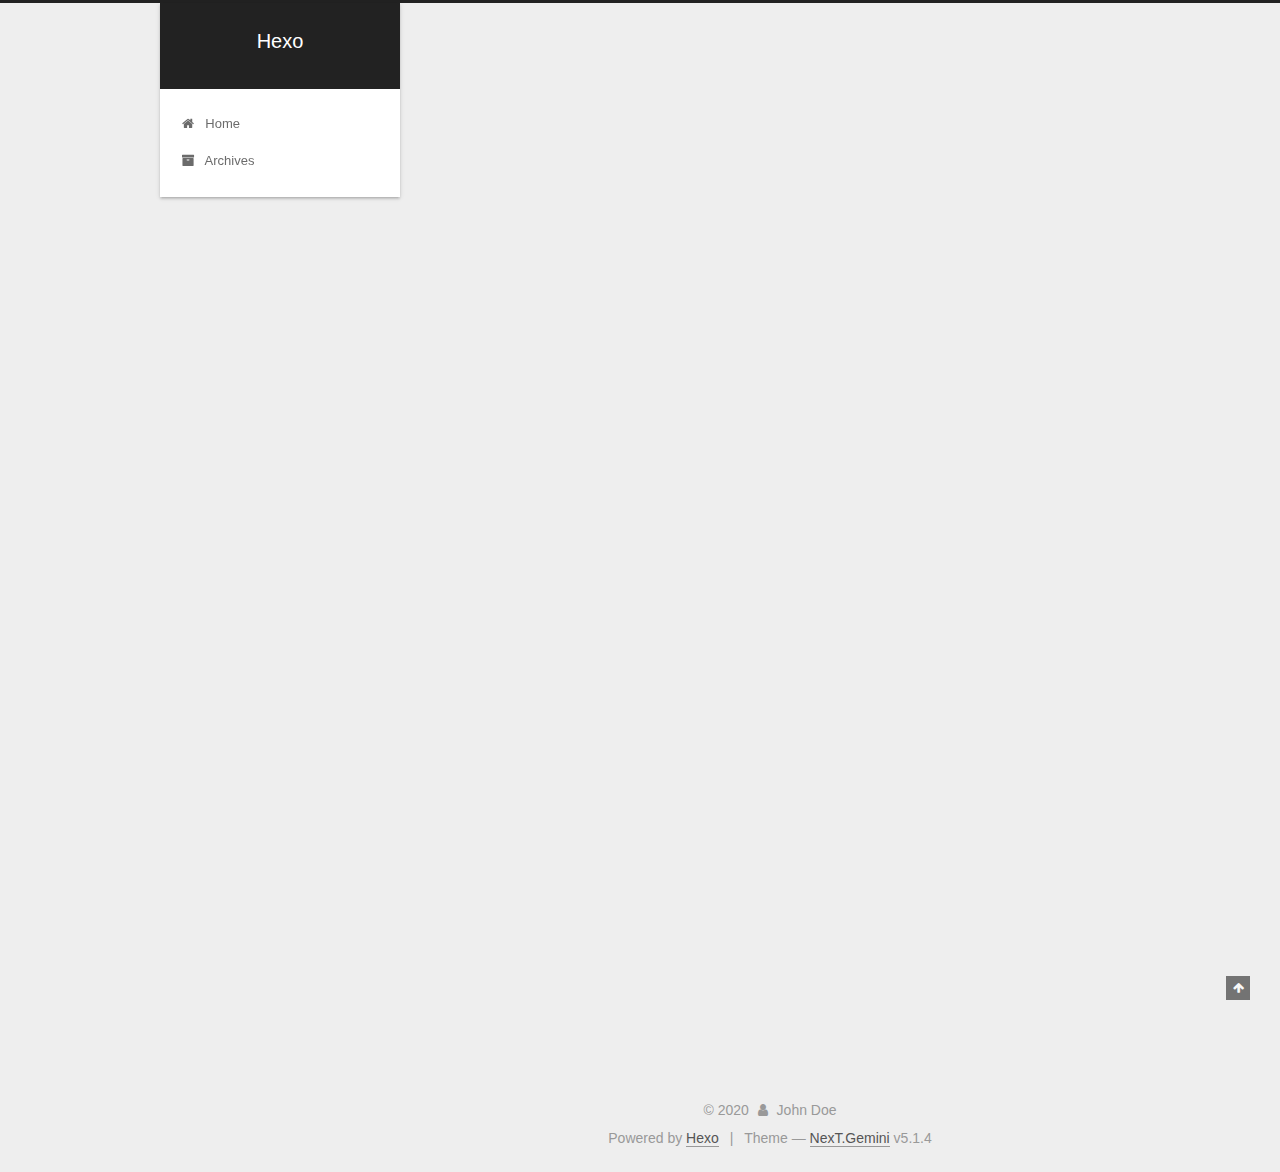
<file: 2020/04/27/hello-world/index.html>
<!DOCTYPE html>



  


<html class="theme-next gemini use-motion" lang="en">
<head>
  <meta charset="UTF-8"/>
<meta http-equiv="X-UA-Compatible" content="IE=edge" />
<meta name="viewport" content="width=device-width, initial-scale=1, maximum-scale=1"/>
<meta name="theme-color" content="#222">









<meta http-equiv="Cache-Control" content="no-transform" />
<meta http-equiv="Cache-Control" content="no-siteapp" />
















  
  
  <link href="/lib/fancybox/source/jquery.fancybox.css?v=2.1.5" rel="stylesheet" type="text/css" />







<link href="/lib/font-awesome/css/font-awesome.min.css?v=4.6.2" rel="stylesheet" type="text/css" />

<link href="/css/main.css?v=5.1.4" rel="stylesheet" type="text/css" />


  <link rel="apple-touch-icon" sizes="180x180" href="/images/apple-touch-icon-next.png?v=5.1.4">


  <link rel="icon" type="image/png" sizes="32x32" href="/images/favicon-32x32-next.png?v=5.1.4">


  <link rel="icon" type="image/png" sizes="16x16" href="/images/favicon-16x16-next.png?v=5.1.4">


  <link rel="mask-icon" href="/images/logo.svg?v=5.1.4" color="#222">





  <meta name="keywords" content="Hexo, NexT" />










<meta name="description" content="Welcome to Hexo! This is your very first post. Check documentation for more info. If you get any problems when using Hexo, you can find the answer in troubleshooting or you can ask me on GitHub. Quick">
<meta property="og:type" content="article">
<meta property="og:title" content="Hello World">
<meta property="og:url" content="http://yoursite.com/2020/04/27/hello-world/index.html">
<meta property="og:site_name" content="Hexo">
<meta property="og:description" content="Welcome to Hexo! This is your very first post. Check documentation for more info. If you get any problems when using Hexo, you can find the answer in troubleshooting or you can ask me on GitHub. Quick">
<meta property="og:locale" content="en_US">
<meta property="article:published_time" content="2020-04-27T02:04:25.144Z">
<meta property="article:modified_time" content="2020-04-27T02:04:25.144Z">
<meta property="article:author" content="John Doe">
<meta name="twitter:card" content="summary">



<script type="text/javascript" id="hexo.configurations">
  var NexT = window.NexT || {};
  var CONFIG = {
    root: '/',
    scheme: 'Gemini',
    version: '5.1.4',
    sidebar: {"position":"left","display":"post","offset":12,"b2t":false,"scrollpercent":false,"onmobile":false},
    fancybox: true,
    tabs: true,
    motion: {"enable":true,"async":false,"transition":{"post_block":"fadeIn","post_header":"slideDownIn","post_body":"slideDownIn","coll_header":"slideLeftIn","sidebar":"slideUpIn"}},
    duoshuo: {
      userId: '0',
      author: 'Author'
    },
    algolia: {
      applicationID: '',
      apiKey: '',
      indexName: '',
      hits: {"per_page":10},
      labels: {"input_placeholder":"Search for Posts","hits_empty":"We didn't find any results for the search: ${query}","hits_stats":"${hits} results found in ${time} ms"}
    }
  };
</script>



  <link rel="canonical" href="http://yoursite.com/2020/04/27/hello-world/"/>





  <title>Hello World | Hexo</title>
  








<meta name="generator" content="Hexo 4.2.0"></head>

<body itemscope itemtype="http://schema.org/WebPage" lang="en">

  
  
    
  

  <div class="container sidebar-position-left page-post-detail">
    <div class="headband"></div>

    <header id="header" class="header" itemscope itemtype="http://schema.org/WPHeader">
      <div class="header-inner"><div class="site-brand-wrapper">
  <div class="site-meta ">
    

    <div class="custom-logo-site-title">
      <a href="/"  class="brand" rel="start">
        <span class="logo-line-before"><i></i></span>
        <span class="site-title">Hexo</span>
        <span class="logo-line-after"><i></i></span>
      </a>
    </div>
      
        <p class="site-subtitle"></p>
      
  </div>

  <div class="site-nav-toggle">
    <button>
      <span class="btn-bar"></span>
      <span class="btn-bar"></span>
      <span class="btn-bar"></span>
    </button>
  </div>
</div>

<nav class="site-nav">
  

  
    <ul id="menu" class="menu">
      
        
        <li class="menu-item menu-item-home">
          <a href="/%20" rel="section">
            
              <i class="menu-item-icon fa fa-fw fa-home"></i> <br />
            
            Home
          </a>
        </li>
      
        
        <li class="menu-item menu-item-archives">
          <a href="/archives/%20" rel="section">
            
              <i class="menu-item-icon fa fa-fw fa-archive"></i> <br />
            
            Archives
          </a>
        </li>
      

      
    </ul>
  

  
</nav>



 </div>
    </header>

    <main id="main" class="main">
      <div class="main-inner">
        <div class="content-wrap">
          <div id="content" class="content">
            

  <div id="posts" class="posts-expand">
    

  

  
  
  

  <article class="post post-type-normal" itemscope itemtype="http://schema.org/Article">
  
  
  
  <div class="post-block">
    <link itemprop="mainEntityOfPage" href="http://yoursite.com/2020/04/27/hello-world/">

    <span hidden itemprop="author" itemscope itemtype="http://schema.org/Person">
      <meta itemprop="name" content="John Doe">
      <meta itemprop="description" content="">
      <meta itemprop="image" content="/images/avatar.gif">
    </span>

    <span hidden itemprop="publisher" itemscope itemtype="http://schema.org/Organization">
      <meta itemprop="name" content="Hexo">
    </span>

    
      <header class="post-header">

        
        
          <h1 class="post-title" itemprop="name headline">Hello World</h1>
        

        <div class="post-meta">
          <span class="post-time">
            
              <span class="post-meta-item-icon">
                <i class="fa fa-calendar-o"></i>
              </span>
              
                <span class="post-meta-item-text">Posted on</span>
              
              <time title="Post created" itemprop="dateCreated datePublished" datetime="2020-04-27T10:04:25+08:00">
                2020-04-27
              </time>
            

            

            
          </span>

          

          
            
          

          
          

          

          

          

        </div>
      </header>
    

    
    
    
    <div class="post-body" itemprop="articleBody">

      
      

      
        <p>Welcome to <a href="https://hexo.io/" target="_blank" rel="noopener">Hexo</a>! This is your very first post. Check <a href="https://hexo.io/docs/" target="_blank" rel="noopener">documentation</a> for more info. If you get any problems when using Hexo, you can find the answer in <a href="https://hexo.io/docs/troubleshooting.html" target="_blank" rel="noopener">troubleshooting</a> or you can ask me on <a href="https://github.com/hexojs/hexo/issues" target="_blank" rel="noopener">GitHub</a>.</p>
<h2 id="Quick-Start"><a href="#Quick-Start" class="headerlink" title="Quick Start"></a>Quick Start</h2><h3 id="Create-a-new-post"><a href="#Create-a-new-post" class="headerlink" title="Create a new post"></a>Create a new post</h3><figure class="highlight bash"><table><tr><td class="gutter"><pre><span class="line">1</span><br></pre></td><td class="code"><pre><span class="line">$ hexo new <span class="string">"My New Post"</span></span><br></pre></td></tr></table></figure>

<p>More info: <a href="https://hexo.io/docs/writing.html" target="_blank" rel="noopener">Writing</a></p>
<h3 id="Run-server"><a href="#Run-server" class="headerlink" title="Run server"></a>Run server</h3><figure class="highlight bash"><table><tr><td class="gutter"><pre><span class="line">1</span><br></pre></td><td class="code"><pre><span class="line">$ hexo server</span><br></pre></td></tr></table></figure>

<p>More info: <a href="https://hexo.io/docs/server.html" target="_blank" rel="noopener">Server</a></p>
<h3 id="Generate-static-files"><a href="#Generate-static-files" class="headerlink" title="Generate static files"></a>Generate static files</h3><figure class="highlight bash"><table><tr><td class="gutter"><pre><span class="line">1</span><br></pre></td><td class="code"><pre><span class="line">$ hexo generate</span><br></pre></td></tr></table></figure>

<p>More info: <a href="https://hexo.io/docs/generating.html" target="_blank" rel="noopener">Generating</a></p>
<h3 id="Deploy-to-remote-sites"><a href="#Deploy-to-remote-sites" class="headerlink" title="Deploy to remote sites"></a>Deploy to remote sites</h3><figure class="highlight bash"><table><tr><td class="gutter"><pre><span class="line">1</span><br></pre></td><td class="code"><pre><span class="line">$ hexo deploy</span><br></pre></td></tr></table></figure>

<p>More info: <a href="https://hexo.io/docs/one-command-deployment.html" target="_blank" rel="noopener">Deployment</a></p>

      
    </div>
    
    
    

    

    

    

    <footer class="post-footer">
      

      
      
      

      
        <div class="post-nav">
          <div class="post-nav-next post-nav-item">
            
          </div>

          <span class="post-nav-divider"></span>

          <div class="post-nav-prev post-nav-item">
            
              <a href="/2020/04/27/test-my-site/" rel="prev" title="test_my_site">
                test_my_site <i class="fa fa-chevron-right"></i>
              </a>
            
          </div>
        </div>
      

      
      
    </footer>
  </div>
  
  
  
  </article>



    <div class="post-spread">
      
    </div>
  </div>


          </div>
          


          

  



        </div>
        
          
  
  <div class="sidebar-toggle">
    <div class="sidebar-toggle-line-wrap">
      <span class="sidebar-toggle-line sidebar-toggle-line-first"></span>
      <span class="sidebar-toggle-line sidebar-toggle-line-middle"></span>
      <span class="sidebar-toggle-line sidebar-toggle-line-last"></span>
    </div>
  </div>

  <aside id="sidebar" class="sidebar">
    
    <div class="sidebar-inner">

      

      
        <ul class="sidebar-nav motion-element">
          <li class="sidebar-nav-toc sidebar-nav-active" data-target="post-toc-wrap">
            Table of Contents
          </li>
          <li class="sidebar-nav-overview" data-target="site-overview-wrap">
            Overview
          </li>
        </ul>
      

      <section class="site-overview-wrap sidebar-panel">
        <div class="site-overview">
          <div class="site-author motion-element" itemprop="author" itemscope itemtype="http://schema.org/Person">
            
              <p class="site-author-name" itemprop="name">John Doe</p>
              <p class="site-description motion-element" itemprop="description"></p>
          </div>

          <nav class="site-state motion-element">

            
              <div class="site-state-item site-state-posts">
              
                <a href="/archives/%20%7C%7C%20archive">
              
                  <span class="site-state-item-count">2</span>
                  <span class="site-state-item-name">posts</span>
                </a>
              </div>
            

            

            

          </nav>

          

          

          
          

          
          

          

        </div>
      </section>

      
      <!--noindex-->
        <section class="post-toc-wrap motion-element sidebar-panel sidebar-panel-active">
          <div class="post-toc">

            
              
            

            
              <div class="post-toc-content"><ol class="nav"><li class="nav-item nav-level-2"><a class="nav-link" href="#Quick-Start"><span class="nav-number">1.</span> <span class="nav-text">Quick Start</span></a><ol class="nav-child"><li class="nav-item nav-level-3"><a class="nav-link" href="#Create-a-new-post"><span class="nav-number">1.1.</span> <span class="nav-text">Create a new post</span></a></li><li class="nav-item nav-level-3"><a class="nav-link" href="#Run-server"><span class="nav-number">1.2.</span> <span class="nav-text">Run server</span></a></li><li class="nav-item nav-level-3"><a class="nav-link" href="#Generate-static-files"><span class="nav-number">1.3.</span> <span class="nav-text">Generate static files</span></a></li><li class="nav-item nav-level-3"><a class="nav-link" href="#Deploy-to-remote-sites"><span class="nav-number">1.4.</span> <span class="nav-text">Deploy to remote sites</span></a></li></ol></li></ol></div>
            

          </div>
        </section>
      <!--/noindex-->
      

      

    </div>
  </aside>


        
      </div>
    </main>

    <footer id="footer" class="footer">
      <div class="footer-inner">
        <div class="copyright">&copy; <span itemprop="copyrightYear">2020</span>
  <span class="with-love">
    <i class="fa fa-user"></i>
  </span>
  <span class="author" itemprop="copyrightHolder">John Doe</span>

  
</div>


  <div class="powered-by">Powered by <a class="theme-link" target="_blank" href="https://hexo.io">Hexo</a></div>



  <span class="post-meta-divider">|</span>



  <div class="theme-info">Theme &mdash; <a class="theme-link" target="_blank" href="https://github.com/iissnan/hexo-theme-next">NexT.Gemini</a> v5.1.4</div>




        







        
      </div>
    </footer>

    
      <div class="back-to-top">
        <i class="fa fa-arrow-up"></i>
        
      </div>
    

    

  </div>

  

<script type="text/javascript">
  if (Object.prototype.toString.call(window.Promise) !== '[object Function]') {
    window.Promise = null;
  }
</script>









  












  
  
    <script type="text/javascript" src="/lib/jquery/index.js?v=2.1.3"></script>
  

  
  
    <script type="text/javascript" src="/lib/fastclick/lib/fastclick.min.js?v=1.0.6"></script>
  

  
  
    <script type="text/javascript" src="/lib/jquery_lazyload/jquery.lazyload.js?v=1.9.7"></script>
  

  
  
    <script type="text/javascript" src="/lib/velocity/velocity.min.js?v=1.2.1"></script>
  

  
  
    <script type="text/javascript" src="/lib/velocity/velocity.ui.min.js?v=1.2.1"></script>
  

  
  
    <script type="text/javascript" src="/lib/fancybox/source/jquery.fancybox.pack.js?v=2.1.5"></script>
  


  


  <script type="text/javascript" src="/js/src/utils.js?v=5.1.4"></script>

  <script type="text/javascript" src="/js/src/motion.js?v=5.1.4"></script>



  
  


  <script type="text/javascript" src="/js/src/affix.js?v=5.1.4"></script>

  <script type="text/javascript" src="/js/src/schemes/pisces.js?v=5.1.4"></script>



  
  <script type="text/javascript" src="/js/src/scrollspy.js?v=5.1.4"></script>
<script type="text/javascript" src="/js/src/post-details.js?v=5.1.4"></script>



  


  <script type="text/javascript" src="/js/src/bootstrap.js?v=5.1.4"></script>



  


  




	





  





  












  





  

  

  

  
  

  

  

  

</body>
</html>
</file>
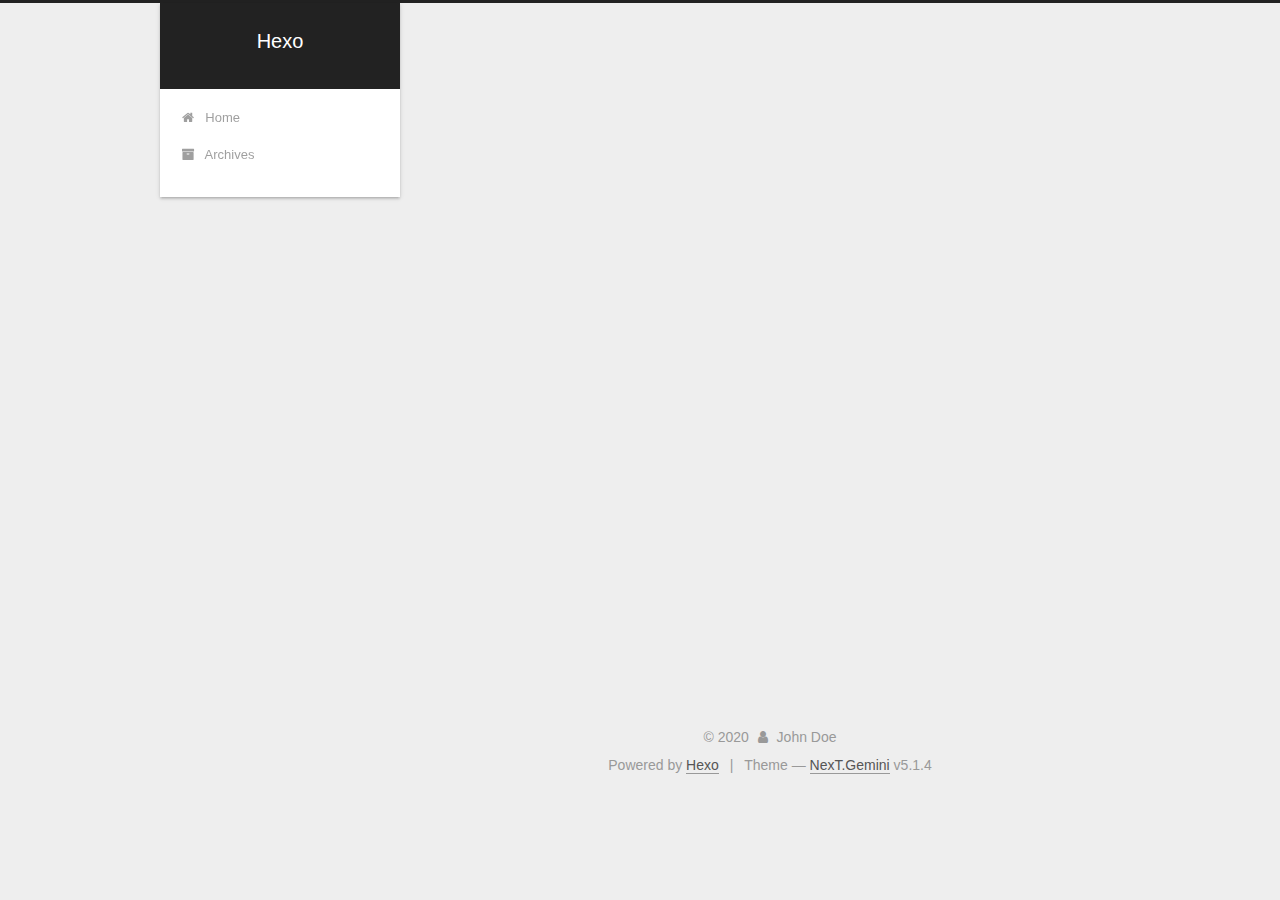
<file: 2020/04/27/test-my-site/index.html>
<!DOCTYPE html>



  


<html class="theme-next gemini use-motion" lang="en">
<head>
  <meta charset="UTF-8"/>
<meta http-equiv="X-UA-Compatible" content="IE=edge" />
<meta name="viewport" content="width=device-width, initial-scale=1, maximum-scale=1"/>
<meta name="theme-color" content="#222">









<meta http-equiv="Cache-Control" content="no-transform" />
<meta http-equiv="Cache-Control" content="no-siteapp" />
















  
  
  <link href="/lib/fancybox/source/jquery.fancybox.css?v=2.1.5" rel="stylesheet" type="text/css" />







<link href="/lib/font-awesome/css/font-awesome.min.css?v=4.6.2" rel="stylesheet" type="text/css" />

<link href="/css/main.css?v=5.1.4" rel="stylesheet" type="text/css" />


  <link rel="apple-touch-icon" sizes="180x180" href="/images/apple-touch-icon-next.png?v=5.1.4">


  <link rel="icon" type="image/png" sizes="32x32" href="/images/favicon-32x32-next.png?v=5.1.4">


  <link rel="icon" type="image/png" sizes="16x16" href="/images/favicon-16x16-next.png?v=5.1.4">


  <link rel="mask-icon" href="/images/logo.svg?v=5.1.4" color="#222">





  <meta name="keywords" content="Hexo, NexT" />










<meta property="og:type" content="article">
<meta property="og:title" content="test_my_site">
<meta property="og:url" content="http://yoursite.com/2020/04/27/test-my-site/index.html">
<meta property="og:site_name" content="Hexo">
<meta property="og:locale" content="en_US">
<meta property="article:published_time" content="2020-04-27T02:13:44.000Z">
<meta property="article:modified_time" content="2020-04-27T02:13:44.095Z">
<meta property="article:author" content="John Doe">
<meta name="twitter:card" content="summary">



<script type="text/javascript" id="hexo.configurations">
  var NexT = window.NexT || {};
  var CONFIG = {
    root: '/',
    scheme: 'Gemini',
    version: '5.1.4',
    sidebar: {"position":"left","display":"post","offset":12,"b2t":false,"scrollpercent":false,"onmobile":false},
    fancybox: true,
    tabs: true,
    motion: {"enable":true,"async":false,"transition":{"post_block":"fadeIn","post_header":"slideDownIn","post_body":"slideDownIn","coll_header":"slideLeftIn","sidebar":"slideUpIn"}},
    duoshuo: {
      userId: '0',
      author: 'Author'
    },
    algolia: {
      applicationID: '',
      apiKey: '',
      indexName: '',
      hits: {"per_page":10},
      labels: {"input_placeholder":"Search for Posts","hits_empty":"We didn't find any results for the search: ${query}","hits_stats":"${hits} results found in ${time} ms"}
    }
  };
</script>



  <link rel="canonical" href="http://yoursite.com/2020/04/27/test-my-site/"/>





  <title>test_my_site | Hexo</title>
  








<meta name="generator" content="Hexo 4.2.0"></head>

<body itemscope itemtype="http://schema.org/WebPage" lang="en">

  
  
    
  

  <div class="container sidebar-position-left page-post-detail">
    <div class="headband"></div>

    <header id="header" class="header" itemscope itemtype="http://schema.org/WPHeader">
      <div class="header-inner"><div class="site-brand-wrapper">
  <div class="site-meta ">
    

    <div class="custom-logo-site-title">
      <a href="/"  class="brand" rel="start">
        <span class="logo-line-before"><i></i></span>
        <span class="site-title">Hexo</span>
        <span class="logo-line-after"><i></i></span>
      </a>
    </div>
      
        <p class="site-subtitle"></p>
      
  </div>

  <div class="site-nav-toggle">
    <button>
      <span class="btn-bar"></span>
      <span class="btn-bar"></span>
      <span class="btn-bar"></span>
    </button>
  </div>
</div>

<nav class="site-nav">
  

  
    <ul id="menu" class="menu">
      
        
        <li class="menu-item menu-item-home">
          <a href="/%20" rel="section">
            
              <i class="menu-item-icon fa fa-fw fa-home"></i> <br />
            
            Home
          </a>
        </li>
      
        
        <li class="menu-item menu-item-archives">
          <a href="/archives/%20" rel="section">
            
              <i class="menu-item-icon fa fa-fw fa-archive"></i> <br />
            
            Archives
          </a>
        </li>
      

      
    </ul>
  

  
</nav>



 </div>
    </header>

    <main id="main" class="main">
      <div class="main-inner">
        <div class="content-wrap">
          <div id="content" class="content">
            

  <div id="posts" class="posts-expand">
    

  

  
  
  

  <article class="post post-type-normal" itemscope itemtype="http://schema.org/Article">
  
  
  
  <div class="post-block">
    <link itemprop="mainEntityOfPage" href="http://yoursite.com/2020/04/27/test-my-site/">

    <span hidden itemprop="author" itemscope itemtype="http://schema.org/Person">
      <meta itemprop="name" content="John Doe">
      <meta itemprop="description" content="">
      <meta itemprop="image" content="/images/avatar.gif">
    </span>

    <span hidden itemprop="publisher" itemscope itemtype="http://schema.org/Organization">
      <meta itemprop="name" content="Hexo">
    </span>

    
      <header class="post-header">

        
        
          <h1 class="post-title" itemprop="name headline">test_my_site</h1>
        

        <div class="post-meta">
          <span class="post-time">
            
              <span class="post-meta-item-icon">
                <i class="fa fa-calendar-o"></i>
              </span>
              
                <span class="post-meta-item-text">Posted on</span>
              
              <time title="Post created" itemprop="dateCreated datePublished" datetime="2020-04-27T10:13:44+08:00">
                2020-04-27
              </time>
            

            

            
          </span>

          

          
            
          

          
          

          

          

          

        </div>
      </header>
    

    
    
    
    <div class="post-body" itemprop="articleBody">

      
      

      
        
      
    </div>
    
    
    

    

    

    

    <footer class="post-footer">
      

      
      
      

      
        <div class="post-nav">
          <div class="post-nav-next post-nav-item">
            
              <a href="/2020/04/27/hello-world/" rel="next" title="Hello World">
                <i class="fa fa-chevron-left"></i> Hello World
              </a>
            
          </div>

          <span class="post-nav-divider"></span>

          <div class="post-nav-prev post-nav-item">
            
          </div>
        </div>
      

      
      
    </footer>
  </div>
  
  
  
  </article>



    <div class="post-spread">
      
    </div>
  </div>


          </div>
          


          

  



        </div>
        
          
  
  <div class="sidebar-toggle">
    <div class="sidebar-toggle-line-wrap">
      <span class="sidebar-toggle-line sidebar-toggle-line-first"></span>
      <span class="sidebar-toggle-line sidebar-toggle-line-middle"></span>
      <span class="sidebar-toggle-line sidebar-toggle-line-last"></span>
    </div>
  </div>

  <aside id="sidebar" class="sidebar">
    
    <div class="sidebar-inner">

      

      

      <section class="site-overview-wrap sidebar-panel sidebar-panel-active">
        <div class="site-overview">
          <div class="site-author motion-element" itemprop="author" itemscope itemtype="http://schema.org/Person">
            
              <p class="site-author-name" itemprop="name">John Doe</p>
              <p class="site-description motion-element" itemprop="description"></p>
          </div>

          <nav class="site-state motion-element">

            
              <div class="site-state-item site-state-posts">
              
                <a href="/archives/%20%7C%7C%20archive">
              
                  <span class="site-state-item-count">2</span>
                  <span class="site-state-item-name">posts</span>
                </a>
              </div>
            

            

            

          </nav>

          

          

          
          

          
          

          

        </div>
      </section>

      

      

    </div>
  </aside>


        
      </div>
    </main>

    <footer id="footer" class="footer">
      <div class="footer-inner">
        <div class="copyright">&copy; <span itemprop="copyrightYear">2020</span>
  <span class="with-love">
    <i class="fa fa-user"></i>
  </span>
  <span class="author" itemprop="copyrightHolder">John Doe</span>

  
</div>


  <div class="powered-by">Powered by <a class="theme-link" target="_blank" href="https://hexo.io">Hexo</a></div>



  <span class="post-meta-divider">|</span>



  <div class="theme-info">Theme &mdash; <a class="theme-link" target="_blank" href="https://github.com/iissnan/hexo-theme-next">NexT.Gemini</a> v5.1.4</div>




        







        
      </div>
    </footer>

    
      <div class="back-to-top">
        <i class="fa fa-arrow-up"></i>
        
      </div>
    

    

  </div>

  

<script type="text/javascript">
  if (Object.prototype.toString.call(window.Promise) !== '[object Function]') {
    window.Promise = null;
  }
</script>









  












  
  
    <script type="text/javascript" src="/lib/jquery/index.js?v=2.1.3"></script>
  

  
  
    <script type="text/javascript" src="/lib/fastclick/lib/fastclick.min.js?v=1.0.6"></script>
  

  
  
    <script type="text/javascript" src="/lib/jquery_lazyload/jquery.lazyload.js?v=1.9.7"></script>
  

  
  
    <script type="text/javascript" src="/lib/velocity/velocity.min.js?v=1.2.1"></script>
  

  
  
    <script type="text/javascript" src="/lib/velocity/velocity.ui.min.js?v=1.2.1"></script>
  

  
  
    <script type="text/javascript" src="/lib/fancybox/source/jquery.fancybox.pack.js?v=2.1.5"></script>
  


  


  <script type="text/javascript" src="/js/src/utils.js?v=5.1.4"></script>

  <script type="text/javascript" src="/js/src/motion.js?v=5.1.4"></script>



  
  


  <script type="text/javascript" src="/js/src/affix.js?v=5.1.4"></script>

  <script type="text/javascript" src="/js/src/schemes/pisces.js?v=5.1.4"></script>



  
  <script type="text/javascript" src="/js/src/scrollspy.js?v=5.1.4"></script>
<script type="text/javascript" src="/js/src/post-details.js?v=5.1.4"></script>



  


  <script type="text/javascript" src="/js/src/bootstrap.js?v=5.1.4"></script>



  


  




	





  





  












  





  

  

  

  
  

  

  

  

</body>
</html>
</file>
<file: css/main.css>
/* normalize.css v3.0.2 | MIT License | git.io/normalize */
html {
  font-family: sans-serif; /* 1 */
  -ms-text-size-adjust: 100%; /* 2 */
  -webkit-text-size-adjust: 100%; /* 2 */
}
body {
  margin: 0;
}
article,
aside,
details,
figcaption,
figure,
footer,
header,
hgroup,
main,
menu,
nav,
section,
summary {
  display: block;
}
audio,
canvas,
progress,
video {
  display: inline-block; /* 1 */
  vertical-align: baseline; /* 2 */
}
audio:not([controls]) {
  display: none;
  height: 0;
}
[hidden],
template {
  display: none;
}
a {
  background-color: transparent;
}
a:active,
a:hover {
  outline: 0;
}
abbr[title] {
  border-bottom: 1px dotted;
}
b,
strong {
  font-weight: bold;
}
dfn {
  font-style: italic;
}
h1 {
  font-size: 2em;
  margin: 0.67em 0;
}
mark {
  background: #ff0;
  color: #000;
}
small {
  font-size: 80%;
}
sub,
sup {
  font-size: 75%;
  line-height: 0;
  position: relative;
  vertical-align: baseline;
}
sup {
  top: -0.5em;
}
sub {
  bottom: -0.25em;
}
img {
  border: 0;
}
svg:not(:root) {
  overflow: hidden;
}
figure {
  margin: 1em 40px;
}
hr {
  -moz-box-sizing: content-box;
  box-sizing: content-box;
  height: 0;
}
pre {
  overflow: auto;
}
code,
kbd,
pre,
samp {
  font-family: monospace, monospace;
  font-size: 1em;
}
button,
input,
optgroup,
select,
textarea {
  color: inherit; /* 1 */
  font: inherit; /* 2 */
  margin: 0; /* 3 */
}
button {
  overflow: visible;
}
button,
select {
  text-transform: none;
}
button,
html input[type="button"],
input[type="reset"],
input[type="submit"] {
  -webkit-appearance: button; /* 2 */
  cursor: pointer; /* 3 */
}
button[disabled],
html input[disabled] {
  cursor: default;
}
button::-moz-focus-inner,
input::-moz-focus-inner {
  border: 0;
  padding: 0;
}
input {
  line-height: normal;
}
input[type="checkbox"],
input[type="radio"] {
  box-sizing: border-box; /* 1 */
  padding: 0; /* 2 */
}
input[type="number"]::-webkit-inner-spin-button,
input[type="number"]::-webkit-outer-spin-button {
  height: auto;
}
input[type="search"] {
  -webkit-appearance: textfield; /* 1 */
  -moz-box-sizing: content-box;
  -webkit-box-sizing: content-box; /* 2 */
  box-sizing: content-box;
}
input[type="search"]::-webkit-search-cancel-button,
input[type="search"]::-webkit-search-decoration {
  -webkit-appearance: none;
}
fieldset {
  border: 1px solid #c0c0c0;
  margin: 0 2px;
  padding: 0.35em 0.625em 0.75em;
}
legend {
  border: 0; /* 1 */
  padding: 0; /* 2 */
}
textarea {
  overflow: auto;
}
optgroup {
  font-weight: bold;
}
table {
  border-collapse: collapse;
  border-spacing: 0;
}
td,
th {
  padding: 0;
}
::selection {
  background: #262a30;
  color: #fff;
}
body {
  position: relative;
  font-family: 'Lato', "PingFang SC", "Microsoft YaHei", sans-serif;
  font-size: 14px;
  line-height: 2;
  color: #555;
  background: #eee;
}
@media (max-width: 767px) {
  body {
    padding-right: 0 !important;
  }
}
@media (min-width: 768px) and (max-width: 991px) {
  body {
    padding-right: 0 !important;
  }
}
@media (min-width: 1600px) {
  body {
    font-size: 16px;
  }
}
h1,
h2,
h3,
h4,
h5,
h6 {
  margin: 0;
  padding: 0;
  font-weight: bold;
  line-height: 1.5;
  font-family: 'Lato', "PingFang SC", "Microsoft YaHei", sans-serif;
}
h2,
h3,
h4,
h5,
h6 {
  margin: 20px 0 15px;
}
h1 {
  font-size: 22px;
}
@media (max-width: 767px) {
  h1 {
    font-size: 18px;
  }
}
h2 {
  font-size: 20px;
}
@media (max-width: 767px) {
  h2 {
    font-size: 16px;
  }
}
h3 {
  font-size: 18px;
}
@media (max-width: 767px) {
  h3 {
    font-size: 14px;
  }
}
h4 {
  font-size: 16px;
}
@media (max-width: 767px) {
  h4 {
    font-size: 12px;
  }
}
h5 {
  font-size: 14px;
}
@media (max-width: 767px) {
  h5 {
    font-size: 10px;
  }
}
h6 {
  font-size: 12px;
}
@media (max-width: 767px) {
  h6 {
    font-size: 8px;
  }
}
p {
  margin: 0 0 20px 0;
}
a {
  color: #555;
  text-decoration: none;
  outline: none;
  border-bottom: 1px solid #999;
  word-wrap: break-word;
}
a:hover {
  color: #222;
  border-bottom-color: #222;
}
blockquote {
  margin: 0;
  padding: 0;
}
img {
  display: block;
  margin: auto;
  max-width: 100%;
  height: auto;
}
hr {
  margin: 40px 0;
  height: 3px;
  border: none;
  background-color: #ddd;
  background-image: repeating-linear-gradient(-45deg, #fff, #fff 4px, transparent 4px, transparent 8px);
}
blockquote {
  padding: 0 15px;
  color: #666;
  border-left: 4px solid #ddd;
}
blockquote cite::before {
  content: "-";
  padding: 0 5px;
}
dt {
  font-weight: 700;
}
dd {
  margin: 0;
  padding: 0;
}
kbd {
  border: 1px solid #ccc;
  border-radius: 0.2em;
  box-shadow: 0.1em 0.1em 0.2em rgba(0,0,0,0.1);
  background-color: #f9f9f9;
  font-family: inherit;
  background-image: -webkit-linear-gradient(top, #eee, #fff, #eee);
  padding: 0.1em 0.3em;
  white-space: nowrap;
}
.text-left {
  text-align: left;
}
.text-center {
  text-align: center;
}
.text-right {
  text-align: right;
}
.text-justify {
  text-align: justify;
}
.text-nowrap {
  white-space: nowrap;
}
.text-lowercase {
  text-transform: lowercase;
}
.text-uppercase {
  text-transform: uppercase;
}
.text-capitalize {
  text-transform: capitalize;
}
.center-block {
  display: block;
  margin-left: auto;
  margin-right: auto;
}
.clearfix:before,
.clearfix:after {
  content: " ";
  display: table;
}
.clearfix:after {
  clear: both;
}
.pullquote {
  width: 45%;
}
.pullquote.left {
  float: left;
  margin-left: 5px;
  margin-right: 10px;
}
.pullquote.right {
  float: right;
  margin-left: 10px;
  margin-right: 5px;
}
.affix.affix.affix {
  position: fixed;
}
.translation {
  margin-top: -20px;
  font-size: 14px;
  color: #999;
}
.scrollbar-measure {
  width: 100px;
  height: 100px;
  overflow: scroll;
  position: absolute;
  top: -9999px;
}
.use-motion .motion-element {
  opacity: 0;
}
table {
  margin: 20px 0;
  width: 100%;
  border-collapse: collapse;
  border-spacing: 0;
  border: 1px solid #ddd;
  font-size: 14px;
  table-layout: fixed;
  word-wrap: break-all;
}
table>tbody>tr:nth-of-type(odd) {
  background-color: #f9f9f9;
}
table>tbody>tr:hover {
  background-color: #f5f5f5;
}
caption,
th,
td {
  padding: 8px;
  text-align: left;
  vertical-align: middle;
  font-weight: normal;
}
th,
td {
  border-bottom: 3px solid #ddd;
  border-right: 1px solid #eee;
}
th {
  padding-bottom: 10px;
  font-weight: 700;
}
td {
  border-bottom-width: 1px;
}
html,
body {
  height: 100%;
}
.container {
  position: relative;
  min-height: 100%;
}
.header-inner {
  margin: 0 auto;
  padding: 100px 0 70px;
  width: calc(100% - 252px);
}
@media (min-width: 1600px) {
  .container .header-inner {
    width: 900px;
  }
}
.main {
  padding-bottom: 150px;
}
.main-inner {
  margin: 0 auto;
  width: calc(100% - 252px);
}
@media (min-width: 1600px) {
  .container .main-inner {
    width: 900px;
  }
}
.footer {
  position: absolute;
  left: 0;
  bottom: 0;
  width: 100%;
  min-height: 50px;
}
.footer-inner {
  box-sizing: border-box;
  margin: 20px auto;
  width: calc(100% - 252px);
}
@media (min-width: 1600px) {
  .container .footer-inner {
    width: 900px;
  }
}
pre,
.highlight {
  overflow: auto;
  margin: 20px 0;
  padding: 0;
  font-size: 13px;
  color: #4d4d4c;
  background: #f7f7f7;
  line-height: 1.6;
}
pre,
code {
  font-family: consolas, Menlo, "PingFang SC", "Microsoft YaHei", monospace;
}
code {
  padding: 2px 4px;
  word-wrap: break-word;
  color: #555;
  background: #eee;
  border-radius: 3px;
  font-size: 13px;
}
pre {
  padding: 10px;
}
pre code {
  padding: 0;
  color: #4d4d4c;
  background: none;
  text-shadow: none;
}
.highlight {
  border-radius: 1px;
}
.highlight pre {
  border: none;
  margin: 0;
  padding: 10px 0;
}
.highlight table {
  margin: 0;
  width: auto;
  border: none;
}
.highlight td {
  border: none;
  padding: 0;
}
.highlight figcaption {
  font-size: 1em;
  color: #4d4d4c;
  line-height: 1em;
  margin-bottom: 1em;
}
.highlight figcaption:before,
.highlight figcaption:after {
  content: " ";
  display: table;
}
.highlight figcaption:after {
  clear: both;
}
.highlight figcaption a {
  float: right;
  color: #4d4d4c;
}
.highlight figcaption a:hover {
  border-bottom-color: #4d4d4c;
}
.highlight .gutter pre {
  padding-left: 10px;
  padding-right: 10px;
  color: #869194;
  text-align: right;
  background-color: #eff2f3;
}
.highlight .code pre {
  width: 100%;
  padding-left: 10px;
  padding-right: 10px;
  background-color: #f7f7f7;
}
.highlight .line {
  height: 20px;
}
.gutter {
  -webkit-user-select: none;
  -moz-user-select: none;
  -ms-user-select: none;
  user-select: none;
}
.gist table {
  width: auto;
}
.gist table td {
  border: none;
}
pre .deletion {
  background: #fdd;
}
pre .addition {
  background: #dfd;
}
pre .meta {
  color: #8959a8;
}
pre .comment {
  color: #8e908c;
}
pre .variable,
pre .attribute,
pre .tag,
pre .regexp,
pre .ruby .constant,
pre .xml .tag .title,
pre .xml .pi,
pre .xml .doctype,
pre .html .doctype,
pre .css .id,
pre .css .class,
pre .css .pseudo {
  color: #c82829;
}
pre .number,
pre .preprocessor,
pre .built_in,
pre .literal,
pre .params,
pre .constant,
pre .command {
  color: #f5871f;
}
pre .ruby .class .title,
pre .css .rules .attribute,
pre .string,
pre .value,
pre .inheritance,
pre .header,
pre .ruby .symbol,
pre .xml .cdata,
pre .special,
pre .number,
pre .formula {
  color: #718c00;
}
pre .title,
pre .css .hexcolor {
  color: #3e999f;
}
pre .function,
pre .python .decorator,
pre .python .title,
pre .ruby .function .title,
pre .ruby .title .keyword,
pre .perl .sub,
pre .javascript .title,
pre .coffeescript .title {
  color: #4271ae;
}
pre .keyword,
pre .javascript .function {
  color: #8959a8;
}
.full-image.full-image.full-image.full-image {
  border: none;
  max-width: 100%;
  width: auto;
  margin: 20px auto 25px;
}
@media (min-width: 992px) {
  .full-image.full-image.full-image.full-image {
    max-width: none;
    width: 118%;
    margin: 0 -9%;
  }
}
.blockquote-center,
.page-home .post-type-quote blockquote,
.page-post-detail .post-type-quote blockquote {
  position: relative;
  margin: 40px 0;
  padding: 0;
  border-left: none;
  text-align: center;
}
.blockquote-center::before,
.page-home .post-type-quote blockquote::before,
.page-post-detail .post-type-quote blockquote::before,
.blockquote-center::after,
.page-home .post-type-quote blockquote::after,
.page-post-detail .post-type-quote blockquote::after {
  position: absolute;
  content: ' ';
  display: block;
  width: 100%;
  height: 24px;
  opacity: 0.2;
  background-repeat: no-repeat;
  background-position: 0 -6px;
  background-size: 22px 22px;
}
.blockquote-center::before,
.page-home .post-type-quote blockquote::before,
.page-post-detail .post-type-quote blockquote::before {
  top: -20px;
  background-image: url("../images/quote-l.svg");
  border-top: 1px solid #ccc;
}
.blockquote-center::after,
.page-home .post-type-quote blockquote::after,
.page-post-detail .post-type-quote blockquote::after {
  bottom: -20px;
  background-image: url("../images/quote-r.svg");
  border-bottom: 1px solid #ccc;
  background-position: 100% 8px;
}
.blockquote-center p,
.page-home .post-type-quote blockquote p,
.page-post-detail .post-type-quote blockquote p,
.blockquote-center div,
.page-home .post-type-quote blockquote div,
.page-post-detail .post-type-quote blockquote div {
  text-align: center;
}
.post .post-body .group-picture img {
  box-sizing: border-box;
  padding: 0 3px;
  border: none;
}
.post .group-picture-row {
  overflow: hidden;
  margin-top: 6px;
}
.post .group-picture-row:first-child {
  margin-top: 0;
}
.post .group-picture-column {
  float: left;
}
.page-post-detail .post-body .group-picture-column {
  float: none;
  margin-top: 10px;
  width: auto !important;
}
.page-post-detail .post-body .group-picture-column img {
  margin: 0 auto;
}
.page-archive .group-picture-container {
  overflow: hidden;
}
.page-archive .group-picture-row {
  float: left;
}
.page-archive .group-picture-row:first-child {
  margin-top: 6px;
}
.page-archive .group-picture-column {
  max-width: 150px;
  max-height: 150px;
}
.post-body .note {
  position: relative;
  padding: 15px;
  margin-bottom: 20px;
  border: 1px solid #eee;
  border-left-width: 5px;
  border-radius: 3px;
}
.post-body .note h2,
.post-body .note h3,
.post-body .note h4,
.post-body .note h5,
.post-body .note h6 {
  margin-top: 0;
  margin-bottom: 0;
  border-bottom: initial;
  padding-top: 0 !important;
}
.post-body .note p:first-child,
.post-body .note ul:first-child,
.post-body .note ol:first-child,
.post-body .note table:first-child,
.post-body .note pre:first-child,
.post-body .note blockquote:first-child {
  margin-top: 0;
}
.post-body .note p:last-child,
.post-body .note ul:last-child,
.post-body .note ol:last-child,
.post-body .note table:last-child,
.post-body .note pre:last-child,
.post-body .note blockquote:last-child {
  margin-bottom: 0;
}
.post-body .note.default {
  border-left-color: #777;
}
.post-body .note.default h2,
.post-body .note.default h3,
.post-body .note.default h4,
.post-body .note.default h5,
.post-body .note.default h6 {
  color: #777;
}
.post-body .note.primary {
  border-left-color: #6f42c1;
}
.post-body .note.primary h2,
.post-body .note.primary h3,
.post-body .note.primary h4,
.post-body .note.primary h5,
.post-body .note.primary h6 {
  color: #6f42c1;
}
.post-body .note.info {
  border-left-color: #428bca;
}
.post-body .note.info h2,
.post-body .note.info h3,
.post-body .note.info h4,
.post-body .note.info h5,
.post-body .note.info h6 {
  color: #428bca;
}
.post-body .note.success {
  border-left-color: #5cb85c;
}
.post-body .note.success h2,
.post-body .note.success h3,
.post-body .note.success h4,
.post-body .note.success h5,
.post-body .note.success h6 {
  color: #5cb85c;
}
.post-body .note.warning {
  border-left-color: #f0ad4e;
}
.post-body .note.warning h2,
.post-body .note.warning h3,
.post-body .note.warning h4,
.post-body .note.warning h5,
.post-body .note.warning h6 {
  color: #f0ad4e;
}
.post-body .note.danger {
  border-left-color: #d9534f;
}
.post-body .note.danger h2,
.post-body .note.danger h3,
.post-body .note.danger h4,
.post-body .note.danger h5,
.post-body .note.danger h6 {
  color: #d9534f;
}
.post-body .label {
  display: inline;
  padding: 0 2px;
  white-space: nowrap;
}
.post-body .label.default {
  background-color: #f0f0f0;
}
.post-body .label.primary {
  background-color: #efe6f7;
}
.post-body .label.info {
  background-color: #e5f2f8;
}
.post-body .label.success {
  background-color: #e7f4e9;
}
.post-body .label.warning {
  background-color: #fcf6e1;
}
.post-body .label.danger {
  background-color: #fae8eb;
}
.post-body .tabs {
  position: relative;
  display: block;
  margin-bottom: 20px;
  padding-top: 10px;
}
.post-body .tabs ul.nav-tabs {
  margin: 0;
  padding: 0;
  display: flex;
  margin-bottom: -1px;
}
@media (max-width: 413px) {
  .post-body .tabs ul.nav-tabs {
    display: block;
    margin-bottom: 5px;
  }
}
.post-body .tabs ul.nav-tabs li.tab {
  list-style-type: none !important;
  margin: 0 0.25em 0 0;
  border-top: 3px solid transparent;
  border-left: 1px solid transparent;
  border-right: 1px solid transparent;
}
@media (max-width: 413px) {
  .post-body .tabs ul.nav-tabs li.tab {
    margin: initial;
    border-top: 1px solid transparent;
    border-left: 3px solid transparent;
    border-right: 1px solid transparent;
    border-bottom: 1px solid transparent;
  }
}
.post-body .tabs ul.nav-tabs li.tab a {
  outline: 0;
  border-bottom: initial;
  display: block;
  line-height: 1.8em;
  padding: 0.25em 0.75em;
  transition-duration: 0.2s;
  transition-timing-function: ease-out;
  transition-delay: 0s;
}
.post-body .tabs ul.nav-tabs li.tab a i {
  width: 1.285714285714286em;
}
.post-body .tabs ul.nav-tabs li.tab.active {
  border-top: 3px solid #fc6423;
  border-left: 1px solid #ddd;
  border-right: 1px solid #ddd;
  background-color: #fff;
}
@media (max-width: 413px) {
  .post-body .tabs ul.nav-tabs li.tab.active {
    border-top: 1px solid #ddd;
    border-left: 3px solid #fc6423;
    border-right: 1px solid #ddd;
    border-bottom: 1px solid #ddd;
  }
}
.post-body .tabs ul.nav-tabs li.tab.active a {
  cursor: default;
  color: #555;
}
.post-body .tabs .tab-content {
  background-color: #fff;
}
.post-body .tabs .tab-content .tab-pane {
  border: 1px solid #ddd;
  padding: 20px 20px 0 20px;
}
.post-body .tabs .tab-content .tab-pane:not(.active) {
  display: none !important;
}
.post-body .tabs .tab-content .tab-pane.active {
  display: block !important;
}
.btn {
  display: inline-block;
  padding: 0 20px;
  font-size: 14px;
  color: #555;
  background: #fff;
  border: 2px solid #555;
  text-decoration: none;
  border-radius: 2px;
  transition-property: background-color;
  transition-duration: 0.2s;
  transition-timing-function: ease-in-out;
  transition-delay: 0s;
  line-height: 2;
}
.btn:hover {
  border-color: #222;
  color: #fff;
  background: #222;
}
.btn +.btn {
  margin: 0 0 8px 8px;
}
.btn .fa-fw {
  width: 1.285714285714286em;
  text-align: left;
}
.btn-bar {
  display: block;
  width: 22px;
  height: 2px;
  background: #555;
  border-radius: 1px;
}
.btn-bar+.btn-bar {
  margin-top: 4px;
}
.pagination {
  margin: 120px 0 40px;
  text-align: center;
  border-top: 1px solid #eee;
}
.page-number-basic,
.pagination .prev,
.pagination .next,
.pagination .page-number,
.pagination .space {
  display: inline-block;
  position: relative;
  top: -1px;
  margin: 0 10px;
  padding: 0 11px;
}
@media (max-width: 767px) {
  .page-number-basic,
  .pagination .prev,
  .pagination .next,
  .pagination .page-number,
  .pagination .space {
    margin: 0 5px;
  }
}
.pagination .prev,
.pagination .next,
.pagination .page-number {
  border-bottom: 0;
  border-top: 1px solid #eee;
  transition-property: border-color;
  transition-duration: 0.2s;
  transition-timing-function: ease-in-out;
  transition-delay: 0s;
}
.pagination .prev:hover,
.pagination .next:hover,
.pagination .page-number:hover {
  border-top-color: #222;
}
.pagination .space {
  padding: 0;
  margin: 0;
}
.pagination .prev {
  margin-left: 0;
}
.pagination .next {
  margin-right: 0;
}
.pagination .page-number.current {
  color: #fff;
  background: #ccc;
  border-top-color: #ccc;
}
@media (max-width: 767px) {
  .pagination {
    border-top: none;
  }
  .pagination .prev,
  .pagination .next,
  .pagination .page-number {
    margin-bottom: 10px;
    border-top: 0;
    border-bottom: 1px solid #eee;
    padding: 0 10px;
  }
  .pagination .prev:hover,
  .pagination .next:hover,
  .pagination .page-number:hover {
    border-bottom-color: #222;
  }
}
.comments {
  margin: 60px 20px 0;
}
.tag-cloud {
  text-align: center;
}
.tag-cloud a {
  display: inline-block;
  margin: 10px;
}
.back-to-top {
  box-sizing: border-box;
  position: fixed;
  bottom: -100px;
  right: 30px;
  z-index: 1050;
  padding: 0 6px;
  width: 24px;
  background: #222;
  font-size: 12px;
  opacity: 0.6;
  color: #fff;
  cursor: pointer;
  text-align: center;
  -webkit-transform: translateZ(0);
  transition-property: bottom;
  transition-duration: 0.2s;
  transition-timing-function: ease-in-out;
  transition-delay: 0s;
}
@media (min-width: 768px) and (max-width: 991px) {
  .back-to-top {
    display: none !important;
  }
}
@media (max-width: 767px) {
  .back-to-top {
    display: none !important;
  }
}
.back-to-top.back-to-top-on {
  bottom: 30px;
}
.header {
  background: transparent;
}
.header-inner {
  position: relative;
}
.headband {
  height: 3px;
  background: #222;
}
.site-meta {
  margin: 0;
  text-align: center;
}
@media (max-width: 767px) {
  .site-meta {
    text-align: center;
  }
}
.brand {
  position: relative;
  display: inline-block;
  padding: 0 40px;
  color: #fff;
  background: #222;
  border-bottom: none;
}
.brand:hover {
  color: #fff;
}
.logo {
  display: inline-block;
  margin-right: 5px;
  line-height: 36px;
  vertical-align: top;
}
.site-title {
  display: inline-block;
  vertical-align: top;
  line-height: 36px;
  font-size: 20px;
  font-weight: normal;
  font-family: 'Lato', "PingFang SC", "Microsoft YaHei", sans-serif;
}
.site-subtitle {
  margin-top: 10px;
  font-size: 13px;
  color: #ddd;
}
.use-motion .brand {
  opacity: 0;
}
.use-motion .logo,
.use-motion .site-title,
.use-motion .site-subtitle {
  opacity: 0;
  position: relative;
  top: -10px;
}
.site-nav-toggle {
  display: none;
  position: absolute;
  top: 10px;
  left: 10px;
}
@media (max-width: 767px) {
  .site-nav-toggle {
    display: block;
  }
}
.site-nav-toggle button {
  margin-top: 2px;
  padding: 9px 10px;
  background: transparent;
  border: none;
}
@media (max-width: 767px) {
  .site-nav {
    display: none;
    margin: 0 -10px;
    padding: 0 10px;
    clear: both;
    border-top: 1px solid #ddd;
  }
}
@media (min-width: 768px) and (max-width: 991px) {
  .site-nav {
    display: block !important;
  }
}
@media (min-width: 992px) {
  .site-nav {
    display: block !important;
  }
}
.menu {
  margin-top: 20px;
  padding-left: 0;
  text-align: center;
}
.menu .menu-item {
  display: inline-block;
  margin: 0 10px;
  list-style: none;
}
@media screen and (max-width: 767px) {
  .menu .menu-item {
    margin-top: 10px;
  }
}
.menu .menu-item a {
  display: block;
  font-size: 13px;
  line-height: inherit;
  border-bottom: 1px solid transparent;
  transition-property: border-color;
  transition-duration: 0.2s;
  transition-timing-function: ease-in-out;
  transition-delay: 0s;
}
.menu .menu-item a:hover,
.menu-item-active a {
  border-bottom-color: #222;
}
.menu .menu-item .fa {
  margin-right: 5px;
}
.use-motion .menu-item {
  opacity: 0;
}
.post-body {
  font-family: 'Lato', "PingFang SC", "Microsoft YaHei", sans-serif;
}
@media (max-width: 767px) {
  .post-body {
    word-break: break-word;
  }
}
.post-body .fancybox img {
  display: block !important;
  margin: 0 auto;
  cursor: pointer;
  cursor: zoom-in;
  cursor: -webkit-zoom-in;
}
.post-body .image-caption,
.post-body .figure .caption {
  margin: -20px auto 15px;
  text-align: center;
  font-size: 14px;
  color: #999;
  font-weight: bold;
  line-height: 1;
}
.post-sticky-flag {
  display: inline-block;
  font-size: 16px;
  -ms-transform: rotate(30deg);
  -webkit-transform: rotate(30deg);
  -moz-transform: rotate(30deg);
  -ms-transform: rotate(30deg);
  -o-transform: rotate(30deg);
  transform: rotate(30deg);
}
.use-motion .post-block,
.use-motion .pagination,
.use-motion .comments {
  opacity: 0;
}
.use-motion .post-header {
  opacity: 0;
}
.use-motion .post-body {
  opacity: 0;
}
.use-motion .collection-title {
  opacity: 0;
}
.posts-expand {
  padding-top: 40px;
}
@media (max-width: 767px) {
  .posts-expand {
    margin: 0 20px;
  }
  .post-body pre .gutter pre {
    padding-right: 10px;
  }
  .post-body .highlight {
    margin-left: 0px;
    margin-right: 0px;
    padding: 0;
  }
  .post-body .highlight .gutter pre {
    padding-right: 10px;
  }
}
@media (min-width: 992px) {
  .posts-expand .post-body {
    text-align: justify;
  }
}
.posts-expand .post-body h2,
.posts-expand .post-body h3,
.posts-expand .post-body h4,
.posts-expand .post-body h5,
.posts-expand .post-body h6 {
  padding-top: 10px;
}
.posts-expand .post-body h2 .header-anchor,
.posts-expand .post-body h3 .header-anchor,
.posts-expand .post-body h4 .header-anchor,
.posts-expand .post-body h5 .header-anchor,
.posts-expand .post-body h6 .header-anchor {
  float: right;
  margin-left: 10px;
  color: #ccc;
  border-bottom-style: none;
  visibility: hidden;
}
.posts-expand .post-body h2 .header-anchor:hover,
.posts-expand .post-body h3 .header-anchor:hover,
.posts-expand .post-body h4 .header-anchor:hover,
.posts-expand .post-body h5 .header-anchor:hover,
.posts-expand .post-body h6 .header-anchor:hover {
  color: inherit;
}
.posts-expand .post-body h2:hover .header-anchor,
.posts-expand .post-body h3:hover .header-anchor,
.posts-expand .post-body h4:hover .header-anchor,
.posts-expand .post-body h5:hover .header-anchor,
.posts-expand .post-body h6:hover .header-anchor {
  visibility: visible;
}
.posts-expand .post-body ul li {
  list-style: circle;
}
.posts-expand .post-body img {
  box-sizing: border-box;
  margin: auto;
  padding: 3px;
  border: 1px solid #ddd;
}
.posts-expand .post-body .fancybox img {
  margin: 0 auto 25px;
}
@media (max-width: 767px) {
  .posts-collapse {
    margin: 0 20px;
  }
  .posts-collapse .post-title,
  .posts-collapse .post-meta {
    display: block;
    width: auto;
    text-align: left;
  }
}
.posts-collapse {
  position: relative;
  z-index: 1010;
  margin-left: 55px;
}
.posts-collapse::after {
  content: " ";
  position: absolute;
  top: 20px;
  left: 0;
  margin-left: -2px;
  width: 4px;
  height: 100%;
  background: #f5f5f5;
  z-index: -1;
}
@media (max-width: 767px) {
  .posts-collapse {
    margin: 0 20px;
  }
}
.posts-collapse .collection-title {
  position: relative;
  margin: 60px 0;
}
.posts-collapse .collection-title h1,
.posts-collapse .collection-title h2 {
  margin-left: 20px;
}
.posts-collapse .collection-title small {
  color: #bbb;
  margin-left: 5px;
}
.posts-collapse .collection-title::before {
  content: " ";
  position: absolute;
  left: 0;
  top: 50%;
  margin-left: -4px;
  margin-top: -4px;
  width: 8px;
  height: 8px;
  background: #bbb;
  border-radius: 50%;
}
.posts-collapse .post {
  margin: 30px 0;
}
.posts-collapse .post-header {
  position: relative;
  transition-duration: 0.2s;
  transition-timing-function: ease-in-out;
  transition-delay: 0s;
  transition-property: border;
  border-bottom: 1px dashed #ccc;
}
.posts-collapse .post-header::before {
  content: " ";
  position: absolute;
  left: 0;
  top: 12px;
  width: 6px;
  height: 6px;
  margin-left: -4px;
  background: #bbb;
  border-radius: 50%;
  border: 1px solid #fff;
  transition-duration: 0.2s;
  transition-timing-function: ease-in-out;
  transition-delay: 0s;
  transition-property: background;
}
.posts-collapse .post-header:hover {
  border-bottom-color: #666;
}
.posts-collapse .post-header:hover::before {
  background: #222;
}
.posts-collapse .post-meta {
  position: absolute;
  font-size: 12px;
  left: 20px;
  top: 5px;
}
.posts-collapse .post-comments-count {
  display: none;
}
.posts-collapse .post-title {
  margin-left: 60px;
  font-size: 16px;
  font-weight: normal;
  line-height: inherit;
}
.posts-collapse .post-title::after {
  margin-left: 3px;
  opacity: 0.6;
}
.posts-collapse .post-title a {
  color: #666;
  border-bottom: none;
}
.page-home .post-type-quote .post-header,
.page-post-detail .post-type-quote .post-header,
.page-home .post-type-quote .post-tags,
.page-post-detail .post-type-quote .post-tags {
  display: none;
}
.posts-expand .post-title {
  text-align: center;
  word-break: break-word;
  font-weight: 400;
}
.posts-expand .post-title-link {
  display: inline-block;
  position: relative;
  color: #555;
  border-bottom: none;
  line-height: 1.2;
  vertical-align: top;
}
.posts-expand .post-title-link::before {
  content: "";
  position: absolute;
  width: 100%;
  height: 2px;
  bottom: 0;
  left: 0;
  background-color: #000;
  visibility: hidden;
  -webkit-transform: scaleX(0);
  -moz-transform: scaleX(0);
  -ms-transform: scaleX(0);
  -o-transform: scaleX(0);
  transform: scaleX(0);
  transition-duration: 0.2s;
  transition-timing-function: ease-in-out;
  transition-delay: 0s;
}
.posts-expand .post-title-link:hover::before {
  visibility: visible;
  -webkit-transform: scaleX(1);
  -moz-transform: scaleX(1);
  -ms-transform: scaleX(1);
  -o-transform: scaleX(1);
  transform: scaleX(1);
}
.posts-expand .post-title-link .fa {
  font-size: 16px;
}
.posts-expand .post-meta {
  margin: 3px 0 60px 0;
  color: #999;
  font-family: 'Lato', "PingFang SC", "Microsoft YaHei", sans-serif;
  font-size: 12px;
  text-align: center;
}
.posts-expand .post-meta .post-category-list {
  display: inline-block;
  margin: 0;
  padding: 3px;
}
.posts-expand .post-meta .post-category-list-link {
  color: #999;
}
.posts-expand .post-meta .post-description {
  font-size: 14px;
  margin-top: 2px;
}
.post-meta-divider {
  margin: 0 0.5em;
}
.post-meta-item-icon {
  margin-right: 3px;
}
@media (min-width: 768px) and (max-width: 991px) {
  .post-meta-item-icon {
    display: inline-block;
  }
}
@media (max-width: 767px) {
  .post-meta-item-icon {
    display: inline-block;
  }
}
@media (min-width: 768px) and (max-width: 991px) {
  .post-meta-item-text {
    display: none;
  }
}
@media (max-width: 767px) {
  .post-meta-item-text {
    display: none;
  }
}
@media (max-width: 767px) {
  .posts-expand .post-comments-count {
    display: none;
  }
}
.post-button {
  margin-top: 40px;
}
.posts-expand .post-tags {
  margin-top: 40px;
  text-align: center;
}
.posts-expand .post-tags a {
  display: inline-block;
  margin-right: 10px;
  font-size: 13px;
}
.post-nav {
  display: table;
  margin-top: 15px;
  width: 100%;
  border-top: 1px solid #eee;
}
.post-nav-divider {
  display: table-cell;
  width: 10%;
}
.post-nav-item {
  display: table-cell;
  padding: 10px 0 0 0;
  width: 45%;
  vertical-align: top;
}
.post-nav-item a {
  position: relative;
  display: block;
  line-height: 25px;
  font-size: 14px;
  color: #555;
  border-bottom: none;
}
.post-nav-item a:hover {
  color: #222;
  border-bottom: none;
}
.post-nav-item a:active {
  top: 2px;
}
.post-nav-item .fa {
  position: absolute;
  top: 8px;
  left: 0;
  font-size: 12px;
}
.post-nav-next a {
  padding-left: 15px;
}
.post-nav-prev {
  text-align: right;
}
.post-nav-prev a {
  padding-right: 15px;
}
.post-nav-prev .fa {
  right: 0;
  left: auto;
}
.posts-expand .post-eof {
  display: block;
  margin: 80px auto 60px;
  width: 8%;
  height: 1px;
  background: #ccc;
  text-align: center;
}
.post:last-child .post-eof.post-eof.post-eof {
  display: none;
}
.post-gallery {
  display: table;
  table-layout: fixed;
  width: 100%;
  border-collapse: separate;
}
.post-gallery-row {
  display: table-row;
}
.post-gallery .post-gallery-img {
  display: table-cell;
  text-align: center;
  vertical-align: middle;
  border: none;
}
.post-gallery .post-gallery-img img {
  max-width: 100%;
  max-height: 100%;
  border: none;
}
.fancybox-close,
.fancybox-close:hover {
  border: none;
}
.rtl.post-body p,
.rtl.post-body a,
.rtl.post-body h1,
.rtl.post-body h2,
.rtl.post-body h3,
.rtl.post-body h4,
.rtl.post-body h5,
.rtl.post-body h6,
.rtl.post-body li,
.rtl.post-body ul,
.rtl.post-body ol {
  direction: rtl;
  font-family: UKIJ Ekran;
}
.rtl.post-title {
  font-family: UKIJ Ekran;
}
.sidebar {
  position: fixed;
  right: 0;
  top: 0;
  bottom: 0;
  width: 0;
  z-index: 1040;
  box-shadow: inset 0 2px 6px #000;
  background: #222;
  -webkit-transform: translateZ(0);
}
.sidebar a {
  color: #999;
  border-bottom-color: #555;
}
.sidebar a:hover {
  color: #eee;
}
@media (min-width: 768px) and (max-width: 991px) {
  .sidebar {
    display: none !important;
  }
}
@media (max-width: 767px) {
  .sidebar {
    display: none !important;
  }
}
.sidebar-inner {
  position: relative;
  padding: 20px 10px;
  color: #999;
  text-align: center;
}
.site-overview-wrap {
  overflow: hidden;
}
.site-overview {
  overflow-y: auto;
  overflow-x: hidden;
}
.sidebar-toggle {
  position: fixed;
  right: 30px;
  bottom: 45px;
  width: 14px;
  height: 14px;
  padding: 5px;
  background: #222;
  line-height: 0;
  z-index: 1050;
  cursor: pointer;
  -webkit-transform: translateZ(0);
}
@media (min-width: 768px) and (max-width: 991px) {
  .sidebar-toggle {
    display: none !important;
  }
}
@media (max-width: 767px) {
  .sidebar-toggle {
    display: none !important;
  }
}
.sidebar-toggle-line {
  position: relative;
  display: inline-block;
  vertical-align: top;
  height: 2px;
  width: 100%;
  background: #fff;
  margin-top: 3px;
}
.sidebar-toggle-line:first-child {
  margin-top: 0;
}
.site-author-image {
  display: block;
  margin: 0 auto;
  padding: 2px;
  max-width: 120px;
  height: auto;
  border: 1px solid #eee;
}
.site-author-name {
  margin: 0;
  text-align: center;
  color: #222;
  font-weight: 600;
}
.site-description {
  margin-top: 0;
  text-align: center;
  font-size: 13px;
  color: #999;
}
.site-state {
  overflow: hidden;
  line-height: 1.4;
  white-space: nowrap;
  text-align: center;
}
.site-state-item {
  display: inline-block;
  padding: 0 15px;
  border-left: 1px solid #eee;
}
.site-state-item:first-child {
  border-left: none;
}
.site-state-item a {
  border-bottom: none;
}
.site-state-item-count {
  display: block;
  text-align: center;
  color: inherit;
  font-weight: 600;
  font-size: 16px;
}
.site-state-item-name {
  font-size: 13px;
  color: #999;
}
.feed-link {
  margin-top: 20px;
}
.feed-link a {
  display: inline-block;
  padding: 0 15px;
  color: #fc6423;
  border: 1px solid #fc6423;
  border-radius: 4px;
}
.feed-link a i {
  color: #fc6423;
  font-size: 14px;
}
.feed-link a:hover {
  color: #fff;
  background: #fc6423;
}
.feed-link a:hover i {
  color: #fff;
}
.links-of-author {
  margin-top: 20px;
}
.links-of-author a {
  display: inline-block;
  vertical-align: middle;
  margin-right: 10px;
  margin-bottom: 10px;
  border-bottom-color: #555;
  font-size: 13px;
}
.links-of-author a:before {
  display: inline-block;
  vertical-align: middle;
  margin-right: 3px;
  content: " ";
  width: 4px;
  height: 4px;
  border-radius: 50%;
  background: #d9f03c;
}
.links-of-blogroll {
  font-size: 13px;
}
.links-of-blogroll-title {
  margin-top: 20px;
  font-size: 14px;
  font-weight: 600;
}
.links-of-blogroll-list {
  margin: 0;
  padding: 0;
  list-style: none;
}
.links-of-blogroll-item {
  padding: 2px 10px;
}
.links-of-blogroll-item a {
  max-width: 280px;
  box-sizing: border-box;
  display: inline-block;
  overflow: hidden;
  white-space: nowrap;
  text-overflow: ellipsis;
}
.sidebar-nav {
  margin: 0 0 20px;
  padding-left: 0;
}
.sidebar-nav li {
  display: inline-block;
  cursor: pointer;
  border-bottom: 1px solid transparent;
  font-size: 14px;
  color: #555;
}
.sidebar-nav li:hover {
  color: #fc6423;
}
.page-post-detail .sidebar-nav-toc {
  padding: 0 5px;
}
.page-post-detail .sidebar-nav-overview {
  margin-left: 10px;
}
.sidebar-nav .sidebar-nav-active {
  color: #fc6423;
  border-bottom-color: #fc6423;
}
.sidebar-nav .sidebar-nav-active:hover {
  color: #fc6423;
}
.sidebar-panel {
  display: none;
}
.sidebar-panel-active {
  display: block;
}
.post-toc-empty {
  font-size: 14px;
  color: #666;
}
.post-toc-wrap {
  overflow: hidden;
}
.post-toc {
  overflow: auto;
}
.post-toc ol {
  margin: 0;
  padding: 0 2px 5px 10px;
  text-align: left;
  list-style: none;
  font-size: 14px;
}
.post-toc ol > ol {
  padding-left: 0;
}
.post-toc ol a {
  transition-duration: 0.2s;
  transition-timing-function: ease-in-out;
  transition-delay: 0s;
  transition-property: all;
  color: #666;
  border-bottom-color: #ccc;
}
.post-toc ol a:hover {
  color: #000;
  border-bottom-color: #000;
}
.post-toc .nav-item {
  overflow: hidden;
  text-overflow: ellipsis;
  text-align: justify;
  white-space: nowrap;
  line-height: 1.8;
}
.post-toc .nav .nav-child {
  display: none;
}
.post-toc .nav .active > .nav-child {
  display: block;
}
.post-toc .nav .active-current > .nav-child {
  display: block;
}
.post-toc .nav .active-current > .nav-child > .nav-item {
  display: block;
}
.post-toc .nav .active > a {
  color: #fc6423;
  border-bottom-color: #fc6423;
}
.post-toc .nav .active-current > a {
  color: #fc6423;
}
.post-toc .nav .active-current > a:hover {
  color: #fc6423;
}
.footer {
  font-size: 14px;
  color: #999;
}
.footer img {
  border: none;
}
.footer-inner {
  text-align: center;
}
.with-love {
  display: inline-block;
  margin: 0 5px;
}
.powered-by,
.theme-info {
  display: inline-block;
}
.cc-license {
  margin-top: 10px;
  text-align: center;
}
.cc-license .cc-opacity {
  opacity: 0.7;
  border-bottom: none;
}
.cc-license .cc-opacity:hover {
  opacity: 0.9;
}
.cc-license img {
  display: inline-block;
}
.theme-next #ds-thread #ds-reset {
  color: #555;
}
.theme-next #ds-thread #ds-reset .ds-replybox {
  margin-bottom: 30px;
}
.theme-next #ds-thread #ds-reset .ds-replybox .ds-avatar,
.theme-next #ds-reset .ds-avatar img {
  box-shadow: none;
}
.theme-next #ds-thread #ds-reset .ds-textarea-wrapper {
  border-color: #c7d4e1;
  background: none;
  border-top-right-radius: 3px;
  border-top-left-radius: 3px;
}
.theme-next #ds-thread #ds-reset .ds-textarea-wrapper textarea {
  height: 60px;
}
.theme-next #ds-reset .ds-rounded-top {
  border-radius: 0;
}
.theme-next #ds-thread #ds-reset .ds-post-toolbar {
  box-sizing: border-box;
  border: 1px solid #c7d4e1;
  background: #f6f8fa;
}
.theme-next #ds-thread #ds-reset .ds-post-options {
  height: 40px;
  border: none;
  background: none;
}
.theme-next #ds-thread #ds-reset .ds-toolbar-buttons {
  top: 11px;
}
.theme-next #ds-thread #ds-reset .ds-sync {
  top: 5px;
}
.theme-next #ds-thread #ds-reset .ds-post-button {
  top: 4px;
  right: 5px;
  width: 90px;
  height: 30px;
  border: 1px solid #c5ced7;
  border-radius: 3px;
  background-image: linear-gradient(#fbfbfc, #f5f7f9);
  color: #60676d;
}
.theme-next #ds-thread #ds-reset .ds-post-button:hover {
  background-position: 0 -30px;
  color: #60676d;
}
.theme-next #ds-thread #ds-reset .ds-comments-info {
  padding: 10px 0;
}
.theme-next #ds-thread #ds-reset .ds-sort {
  display: none;
}
.theme-next #ds-thread #ds-reset li.ds-tab a.ds-current {
  border: none;
  background: #f6f8fa;
  color: #60676d;
}
.theme-next #ds-thread #ds-reset li.ds-tab a.ds-current:hover {
  background-color: #e9f0f7;
  color: #60676d;
}
.theme-next #ds-thread #ds-reset li.ds-tab a {
  border-radius: 2px;
  padding: 5px;
}
.theme-next #ds-thread #ds-reset .ds-login-buttons p {
  color: #999;
  line-height: 36px;
}
.theme-next #ds-thread #ds-reset .ds-login-buttons .ds-service-list li {
  height: 28px;
}
.theme-next #ds-thread #ds-reset .ds-service-list a {
  background: none;
  padding: 5px;
  border: 1px solid;
  border-radius: 3px;
  text-align: center;
}
.theme-next #ds-thread #ds-reset .ds-service-list a:hover {
  color: #fff;
  background: #666;
}
.theme-next #ds-thread #ds-reset .ds-service-list .ds-weibo {
  color: #fc9b00;
  border-color: #fc9b00;
}
.theme-next #ds-thread #ds-reset .ds-service-list .ds-weibo:hover {
  background: #fc9b00;
}
.theme-next #ds-thread #ds-reset .ds-service-list .ds-qq {
  color: #60a3ec;
  border-color: #60a3ec;
}
.theme-next #ds-thread #ds-reset .ds-service-list .ds-qq:hover {
  background: #60a3ec;
}
.theme-next #ds-thread #ds-reset .ds-service-list .ds-renren {
  color: #2e7ac4;
  border-color: #2e7ac4;
}
.theme-next #ds-thread #ds-reset .ds-service-list .ds-renren:hover {
  background: #2e7ac4;
}
.theme-next #ds-thread #ds-reset .ds-service-list .ds-douban {
  color: #37994c;
  border-color: #37994c;
}
.theme-next #ds-thread #ds-reset .ds-service-list .ds-douban:hover {
  background: #37994c;
}
.theme-next #ds-thread #ds-reset .ds-service-list .ds-kaixin {
  color: #fef20d;
  border-color: #fef20d;
}
.theme-next #ds-thread #ds-reset .ds-service-list .ds-kaixin:hover {
  background: #fef20d;
}
.theme-next #ds-thread #ds-reset .ds-service-list .ds-netease {
  color: #f00;
  border-color: #f00;
}
.theme-next #ds-thread #ds-reset .ds-service-list .ds-netease:hover {
  background: #f00;
}
.theme-next #ds-thread #ds-reset .ds-service-list .ds-sohu {
  color: #ffcb05;
  border-color: #ffcb05;
}
.theme-next #ds-thread #ds-reset .ds-service-list .ds-sohu:hover {
  background: #ffcb05;
}
.theme-next #ds-thread #ds-reset .ds-service-list .ds-baidu {
  color: #2831e0;
  border-color: #2831e0;
}
.theme-next #ds-thread #ds-reset .ds-service-list .ds-baidu:hover {
  background: #2831e0;
}
.theme-next #ds-thread #ds-reset .ds-service-list .ds-google {
  color: #166bec;
  border-color: #166bec;
}
.theme-next #ds-thread #ds-reset .ds-service-list .ds-google:hover {
  background: #166bec;
}
.theme-next #ds-thread #ds-reset .ds-service-list .ds-weixin {
  color: #00ce0d;
  border-color: #00ce0d;
}
.theme-next #ds-thread #ds-reset .ds-service-list .ds-weixin:hover {
  background: #00ce0d;
}
.theme-next #ds-thread #ds-reset .ds-service-list .ds-more-services {
  border: none;
}
.theme-next #ds-thread #ds-reset .ds-service-list .ds-more-services:hover {
  background: none;
}
.theme-next #ds-reset .duoshuo-ua-admin {
  display: inline-block;
  color: #f00;
}
.theme-next #ds-reset .duoshuo-ua-platform,
.theme-next #ds-reset .duoshuo-ua-browser {
  color: #ccc;
}
.theme-next #ds-reset .duoshuo-ua-platform .fa,
.theme-next #ds-reset .duoshuo-ua-browser .fa {
  display: inline-block;
  margin-right: 3px;
}
.theme-next #ds-reset .duoshuo-ua-separator {
  display: inline-block;
  margin-left: 5px;
}
.theme-next .this_ua {
  background-color: #ccc !important;
  border-radius: 4px;
  padding: 0 5px !important;
  margin: 1px 1px !important;
  border: 1px solid #bbb !important;
  color: #fff;
  display: inline-block !important;
}
.theme-next .this_ua.admin {
  background-color: #d9534f !important;
  border-color: #d9534f !important;
}
.theme-next .this_ua.platform.iOS,
.theme-next .this_ua.platform.Mac,
.theme-next .this_ua.platform.Windows {
  background-color: #39b3d7 !important;
  border-color: #46b8da !important;
}
.theme-next .this_ua.platform.Linux {
  background-color: #3a3a3a !important;
  border-color: #1f1f1f !important;
}
.theme-next .this_ua.platform.Android {
  background-color: #00c47d !important;
  border-color: #01b171 !important;
}
.theme-next .this_ua.browser.Mobile,
.theme-next .this_ua.browser.Chrome {
  background-color: #5cb85c !important;
  border-color: #4cae4c !important;
}
.theme-next .this_ua.browser.Firefox {
  background-color: #f0ad4e !important;
  border-color: #eea236 !important;
}
.theme-next .this_ua.browser.Maxthon,
.theme-next .this_ua.browser.IE {
  background-color: #428bca !important;
  border-color: #357ebd !important;
}
.theme-next .this_ua.browser.baidu,
.theme-next .this_ua.browser.UCBrowser,
.theme-next .this_ua.browser.Opera {
  background-color: #d9534f !important;
  border-color: #d43f3a !important;
}
.theme-next .this_ua.browser.Android,
.theme-next .this_ua.browser.QQBrowser {
  background-color: #78ace9 !important;
  border-color: #4cae4c !important;
}
.post-spread {
  margin-top: 20px;
  text-align: center;
}
.jiathis_style {
  display: inline-block;
}
.jiathis_style a {
  border: none;
}
.fa {
  font-family: FontAwesome !important;
}
.post-spread {
  margin-top: 20px;
  text-align: center;
}
.bdshare-slide-button-box a {
  border: none;
}
.bdsharebuttonbox {
  display: inline-block;
}
.bdsharebuttonbox a {
  border: none;
}
.local-search-pop-overlay {
  position: fixed;
  width: 100%;
  height: 100%;
  top: 0;
  left: 0;
  z-index: 2080;
  background-color: rgba(0,0,0,0.3);
}
.local-search-popup {
  display: none;
  position: fixed;
  top: 10%;
  left: 50%;
  margin-left: -350px;
  width: 700px;
  height: 80%;
  padding: 0;
  background: #fff;
  color: #333;
  z-index: 9999;
  border-radius: 5px;
}
@media (max-width: 767px) {
  .local-search-popup {
    padding: 0;
    top: 0;
    left: 0;
    margin: 0;
    width: 100%;
    height: 100%;
    border-radius: 0;
  }
}
.local-search-popup ul.search-result-list {
  padding: 0;
  margin: 0 5px;
}
.local-search-popup p.search-result {
  border-bottom: 1px dashed #ccc;
  padding: 5px 0;
}
.local-search-popup a.search-result-title {
  font-weight: bold;
  font-size: 16px;
}
.local-search-popup .search-keyword {
  border-bottom: 1px dashed #f00;
  font-weight: bold;
  color: #f00;
}
.local-search-popup .local-search-header {
  padding: 5px;
  height: 36px;
  background: #f5f5f5;
  border-top-left-radius: 5px;
  border-top-right-radius: 5px;
}
.local-search-popup #local-search-result {
  overflow: auto;
  position: relative;
  padding: 5px 25px;
  height: calc(100% - 55px);
}
.local-search-popup .local-search-input-wrapper {
  display: inline-block;
  width: calc(100% - 90px);
  height: 36px;
  line-height: 36px;
  padding: 0 5px;
}
.local-search-popup .local-search-input-wrapper input {
  padding: 8px 0;
  height: 20px;
  display: block;
  width: 100%;
  outline: none;
  border: none;
  background: transparent;
  vertical-align: middle;
}
.local-search-popup .search-icon,
.local-search-popup .popup-btn-close {
  display: inline-block;
  font-size: 18px;
  color: #999;
  height: 36px;
  width: 18px;
  padding-left: 10px;
  padding-right: 10px;
}
.local-search-popup .search-icon {
  float: left;
}
.local-search-popup .popup-btn-close {
  border-left: 1px solid #eee;
  float: right;
  cursor: pointer;
}
.local-search-popup #no-result {
  position: absolute;
  left: 50%;
  top: 50%;
  -webkit-transform: translate(-50%, -50%);
  -webkit-transform: translate(-50%, -50%);
  -moz-transform: translate(-50%, -50%);
  -ms-transform: translate(-50%, -50%);
  -o-transform: translate(-50%, -50%);
  transform: translate(-50%, -50%);
  color: #ccc;
}
.site-uv,
.site-pv,
.page-pv {
  display: inline-block;
}
.site-uv .busuanzi-value,
.site-pv .busuanzi-value,
.page-pv .busuanzi-value {
  margin: 0 5px;
}
.site-uv {
  margin-right: 10px;
}
.site-uv::after {
  content: "|";
  padding-left: 10px;
}
.page-archive .archive-page-counter {
  position: relative;
  top: 3px;
  left: 20px;
}
@media (max-width: 767px) {
  .page-archive .archive-page-counter {
    top: 5px;
  }
}
.page-archive .posts-collapse .archive-move-on {
  position: absolute;
  top: 11px;
  left: 0;
  margin-left: -6px;
  width: 10px;
  height: 10px;
  opacity: 0.5;
  background: #555;
  border: 1px solid #fff;
  border-radius: 50%;
}
.category-all-page .category-all-title {
  text-align: center;
}
.category-all-page .category-all {
  margin-top: 20px;
}
.category-all-page .category-list {
  margin: 0;
  padding: 0;
  list-style: none;
}
.category-all-page .category-list-item {
  margin: 5px 10px;
}
.category-all-page .category-list-count {
  color: #bbb;
}
.category-all-page .category-list-count:before {
  display: inline;
  content: " (";
}
.category-all-page .category-list-count:after {
  display: inline;
  content: ") ";
}
.category-all-page .category-list-child {
  padding-left: 10px;
}
#schedule ul#event-list {
  padding-left: 30px;
}
#schedule ul#event-list hr {
  margin: 20px 0 45px 0 !important;
  background: #222;
}
#schedule ul#event-list hr:after {
  display: inline-block;
  content: 'NOW';
  background: #222;
  color: #fff;
  font-weight: bold;
  text-align: right;
  padding: 0 5px;
}
#schedule ul#event-list li.event {
  margin: 20px 0px;
  background: #f9f9f9;
  padding-left: 10px;
  min-height: 40px;
}
#schedule ul#event-list li.event h2.event-summary {
  margin: 0;
  padding-bottom: 3px;
}
#schedule ul#event-list li.event h2.event-summary:before {
  display: inline-block;
  font-family: FontAwesome;
  font-size: 8px;
  content: '\f111';
  vertical-align: middle;
  margin-right: 25px;
  color: #bbb;
}
#schedule ul#event-list li.event span.event-relative-time {
  display: inline-block;
  font-size: 12px;
  font-weight: 400;
  padding-left: 12px;
  color: #bbb;
}
#schedule ul#event-list li.event span.event-details {
  display: block;
  color: #bbb;
  margin-left: 56px;
  padding-top: 3px;
  padding-bottom: 6px;
  text-indent: -24px;
  line-height: 18px;
}
#schedule ul#event-list li.event span.event-details:before {
  text-indent: 0;
  display: inline-block;
  width: 14px;
  font-family: FontAwesome;
  text-align: center;
  margin-right: 9px;
  color: #bbb;
}
#schedule ul#event-list li.event span.event-details.event-location:before {
  content: '\f041';
}
#schedule ul#event-list li.event span.event-details.event-duration:before {
  content: '\f017';
}
#schedule ul#event-list li.event-past {
  background: #fcfcfc;
}
#schedule ul#event-list li.event-past > * {
  opacity: 0.6;
}
#schedule ul#event-list li.event-past h2.event-summary {
  color: #bbb;
}
#schedule ul#event-list li.event-past h2.event-summary:before {
  color: #dfdfdf;
}
#schedule ul#event-list li.event-now {
  background: #222;
  color: #fff;
  padding: 15px 0 15px 10px;
}
#schedule ul#event-list li.event-now h2.event-summary:before {
  -webkit-transform: scale(1.2);
  -moz-transform: scale(1.2);
  -ms-transform: scale(1.2);
  -o-transform: scale(1.2);
  transform: scale(1.2);
  color: #fff;
  animation: dot-flash 1s alternate infinite ease-in-out;
}
#schedule ul#event-list li.event-now * {
  color: #fff !important;
}
@-moz-keyframes dot-flash {
  from {
    opacity: 1;
    -webkit-transform: scale(1.1);
    -moz-transform: scale(1.1);
    -ms-transform: scale(1.1);
    -o-transform: scale(1.1);
    transform: scale(1.1);
  }
  to {
    opacity: 0;
    -webkit-transform: scale(1);
    -moz-transform: scale(1);
    -ms-transform: scale(1);
    -o-transform: scale(1);
    transform: scale(1);
  }
}
@-webkit-keyframes dot-flash {
  from {
    opacity: 1;
    -webkit-transform: scale(1.1);
    -moz-transform: scale(1.1);
    -ms-transform: scale(1.1);
    -o-transform: scale(1.1);
    transform: scale(1.1);
  }
  to {
    opacity: 0;
    -webkit-transform: scale(1);
    -moz-transform: scale(1);
    -ms-transform: scale(1);
    -o-transform: scale(1);
    transform: scale(1);
  }
}
@-o-keyframes dot-flash {
  from {
    opacity: 1;
    -webkit-transform: scale(1.1);
    -moz-transform: scale(1.1);
    -ms-transform: scale(1.1);
    -o-transform: scale(1.1);
    transform: scale(1.1);
  }
  to {
    opacity: 0;
    -webkit-transform: scale(1);
    -moz-transform: scale(1);
    -ms-transform: scale(1);
    -o-transform: scale(1);
    transform: scale(1);
  }
}
@keyframes dot-flash {
  from {
    opacity: 1;
    -webkit-transform: scale(1.1);
    -moz-transform: scale(1.1);
    -ms-transform: scale(1.1);
    -o-transform: scale(1.1);
    transform: scale(1.1);
  }
  to {
    opacity: 0;
    -webkit-transform: scale(1);
    -moz-transform: scale(1);
    -ms-transform: scale(1);
    -o-transform: scale(1);
    transform: scale(1);
  }
}
.page-post-detail .sidebar-toggle-line {
  background: #fc6423;
}
.page-post-detail .comments {
  overflow: hidden;
}
.header {
  position: relative;
  margin: 0 auto;
  width: 75%;
}
@media (min-width: 768px) and (max-width: 991px) {
  .header {
    width: auto;
  }
}
@media (max-width: 767px) {
  .header {
    width: auto;
  }
}
.header-inner {
  position: absolute;
  top: 0;
  overflow: hidden;
  padding: 0;
  width: 240px;
  background: #fff;
  box-shadow: 0 2px 2px 0 rgba(0,0,0,0.12), 0 3px 1px -2px rgba(0,0,0,0.06), 0 1px 5px 0 rgba(0,0,0,0.12);
  border-radius: initial;
}
@media (min-width: 1600px) {
  .container .header-inner {
    width: 240px;
  }
}
@media (min-width: 768px) and (max-width: 991px) {
  .header-inner {
    position: relative;
    width: auto;
    border-radius: initial;
  }
}
@media (max-width: 767px) {
  .header-inner {
    position: relative;
    width: auto;
    border-radius: initial;
  }
}
.main:before,
.main:after {
  content: " ";
  display: table;
}
.main:after {
  clear: both;
}
@media (min-width: 768px) and (max-width: 991px) {
  .main {
    padding-bottom: 100px;
  }
}
@media (max-width: 767px) {
  .main {
    padding-bottom: 100px;
  }
}
.container .main-inner {
  width: 75%;
}
@media (min-width: 768px) and (max-width: 991px) {
  .container .main-inner {
    width: auto;
  }
}
@media (max-width: 767px) {
  .container .main-inner {
    width: auto;
  }
}
.content-wrap {
  float: right;
  box-sizing: border-box;
  padding: 40px;
  width: calc(100% - 252px);
  background: #fff;
  min-height: 700px;
  box-shadow: 0 2px 2px 0 rgba(0,0,0,0.12), 0 3px 1px -2px rgba(0,0,0,0.06), 0 1px 5px 0 rgba(0,0,0,0.12);
  border-radius: initial;
}
@media (min-width: 768px) and (max-width: 991px) {
  .content-wrap {
    width: 100%;
    padding: 20px;
    border-radius: initial;
  }
}
@media (max-width: 767px) {
  .content-wrap {
    width: 100%;
    padding: 20px;
    min-height: auto;
    border-radius: initial;
  }
}
.sidebar {
  position: static;
  float: left;
  margin-top: 300px;
  width: 240px;
  background: #eee;
  box-shadow: none;
}
@media (min-width: 768px) and (max-width: 991px) {
  .sidebar {
    display: none;
  }
}
@media (max-width: 767px) {
  .sidebar {
    display: none;
  }
}
.sidebar-toggle {
  display: none;
}
.footer-inner {
  width: 75%;
  padding-left: 260px;
}
@media (min-width: 768px) and (max-width: 991px) {
  .footer-inner {
    width: auto;
    padding-left: 0 !important;
    padding-right: 0 !important;
  }
}
@media (max-width: 767px) {
  .footer-inner {
    width: auto;
    padding-left: 0 !important;
    padding-right: 0 !important;
  }
}
.sidebar-position-right .header-inner {
  right: 0;
}
.sidebar-position-right .content-wrap {
  float: left;
}
.sidebar-position-right .sidebar {
  float: right;
}
.sidebar-position-right .footer-inner {
  padding-left: 0;
  padding-right: 260px;
}
.site-brand-wrapper {
  position: relative;
}
.site-meta {
  padding: 20px 0;
  color: #fff;
  background: #222;
}
@media (min-width: 768px) and (max-width: 991px) {
  .site-meta {
    box-shadow: 0 0 16px rgba(0,0,0,0.5);
  }
}
@media (max-width: 767px) {
  .site-meta {
    box-shadow: 0 0 16px rgba(0,0,0,0.5);
  }
}
.brand {
  padding: 0;
  background: none;
}
.brand:hover {
  color: #fff;
}
.site-subtitle {
  margin: 10px 10px 0;
  font-weight: initial;
}
.site-search form {
  display: none;
}
.site-nav {
  border-top: none;
}
@media (min-width: 768px) and (max-width: 991px) {
  .site-nav {
    display: none !important;
  }
}
@media (min-width: 768px) and (max-width: 991px) {
  .site-nav-on {
    display: block !important;
  }
}
.menu .menu-item {
  display: block;
  margin: 0;
}
.menu .menu-item a {
  position: relative;
  box-sizing: border-box;
  padding: 5px 20px;
  text-align: left;
  line-height: inherit;
  transition-property: background-color;
  transition-duration: 0.2s;
  transition-timing-function: ease-in-out;
  transition-delay: 0s;
}
.menu .menu-item a:hover,
.menu-item-active a {
  background: #f9f9f9;
  border-bottom-color: #fff;
}
.menu .menu-item br {
  display: none;
}
.menu-item-active a:after {
  content: " ";
  position: absolute;
  top: 50%;
  margin-top: -3px;
  right: 15px;
  width: 6px;
  height: 6px;
  border-radius: 50%;
  background-color: #bbb;
}
.btn-bar {
  background-color: #fff;
}
.site-nav-toggle {
  left: 20px;
  top: 50%;
  -webkit-transform: translateY(-50%);
  -webkit-transform: translateY(-50%);
  -moz-transform: translateY(-50%);
  -ms-transform: translateY(-50%);
  -o-transform: translateY(-50%);
  transform: translateY(-50%);
}
@media (min-width: 768px) and (max-width: 991px) {
  .site-nav-toggle {
    display: block;
  }
}
.use-motion .sidebar .motion-element {
  opacity: 1;
}
.sidebar {
  margin-left: -100%;
  right: auto;
  bottom: auto;
  -webkit-transform: none;
}
.sidebar-inner {
  box-sizing: border-box;
  width: 240px;
  color: #555;
  background: #fff;
  box-shadow: 0 2px 2px 0 rgba(0,0,0,0.12), 0 3px 1px -2px rgba(0,0,0,0.06), 0 1px 5px 0 rgba(0,0,0,0.12), 0 -1px 0.5px 0 rgba(0,0,0,0.09);
  border-radius: initial;
  opacity: 0;
}
.sidebar-inner.affix {
  position: fixed;
  top: 12px;
}
.sidebar-inner.affix-bottom {
  position: absolute;
}
.site-overview {
  text-align: left;
}
.site-author:before,
.site-author:after {
  content: " ";
  display: table;
}
.site-author:after {
  clear: both;
}
.sidebar a {
  color: #555;
}
.sidebar a:hover {
  color: #222;
}
.site-state-item {
  padding: 0 10px;
}
.links-of-author-item a:before {
  display: none;
}
.links-of-author-item a {
  border-bottom: none;
  text-decoration: underline;
}
.feed-link {
  border-top: 1px dotted #ccc;
  border-bottom: 1px dotted #ccc;
  text-align: center;
}
.feed-link a {
  display: block;
  color: #fc6423;
  border: none;
}
.feed-link a:hover {
  background: none;
  color: #e34603;
}
.feed-link a:hover i {
  color: #e34603;
}
.links-of-author {
  display: flex;
  flex-wrap: wrap;
  justify-content: center;
}
.links-of-author-item {
  margin: 5px 0 0;
  width: 50%;
}
.links-of-author-item a {
  max-width: 216px;
  box-sizing: border-box;
  display: inline-block;
  margin-right: 0;
  margin-bottom: 0;
  padding: 0 5px;
  overflow: hidden;
  white-space: nowrap;
  text-overflow: ellipsis;
}
.links-of-author-item a {
  display: block;
  text-decoration: none;
}
.links-of-author-item a:hover {
  border-radius: 4px;
  background: #eee;
}
.links-of-author-item .fa {
  margin-right: 2px;
  font-size: 16px;
}
.links-of-author-item .fa-globe {
  font-size: 15px;
}
.links-of-blogroll {
  text-align: center;
  margin-top: 20px;
  padding: 3px 0 0;
  border-top: 1px dotted #ccc;
}
.links-of-blogroll-title {
  margin-top: 0;
}
.links-of-blogroll-item {
  padding: 0;
}
.links-of-blogroll-inline:before,
.links-of-blogroll-inline:after {
  content: " ";
  display: table;
}
.links-of-blogroll-inline:after {
  clear: both;
}
.links-of-blogroll-inline .links-of-blogroll-item {
  margin: 5px 0 0;
  width: 50%;
  display: inline-block;
  width: unset;
}
.links-of-blogroll-inline .links-of-blogroll-item a {
  max-width: 216px;
  box-sizing: border-box;
  display: inline-block;
  margin-right: 0;
  margin-bottom: 0;
  padding: 0 5px;
  overflow: hidden;
  white-space: nowrap;
  text-overflow: ellipsis;
}
.content-wrap {
  padding: initial;
  background: initial;
  box-shadow: initial;
  border-radius: initial;
}
.post-block {
  padding: 40px;
  background: #fff;
  box-shadow: 0 2px 2px 0 rgba(0,0,0,0.12), 0 3px 1px -2px rgba(0,0,0,0.06), 0 1px 5px 0 rgba(0,0,0,0.12);
  border-radius: initial;
}
#posts > article + article .post-block {
  margin-top: 12px;
  box-shadow: 0 2px 2px 0 rgba(0,0,0,0.12), 0 3px 1px -2px rgba(0,0,0,0.06), 0 1px 5px 0 rgba(0,0,0,0.12), 0 -1px 0.5px 0 rgba(0,0,0,0.09);
  border-radius: initial;
}
.comments {
  padding: 40px;
  margin: initial;
  margin-top: 12px;
  background: #fff;
  box-shadow: 0 2px 2px 0 rgba(0,0,0,0.12), 0 3px 1px -2px rgba(0,0,0,0.06), 0 1px 5px 0 rgba(0,0,0,0.12), 0 -1px 0.5px 0 rgba(0,0,0,0.09);
  border-radius: initial;
}
.posts-expand {
  padding-top: initial;
}
.post-nav-divider {
  width: 4%;
}
.post-nav-item {
  width: 48%;
}
.post-eof,
.post-spread {
  display: none !important;
}
.pagination {
  margin: 12px 0 0;
  border-top: initial;
  background: #fff;
  box-shadow: 0 2px 2px 0 rgba(0,0,0,0.12), 0 3px 1px -2px rgba(0,0,0,0.06), 0 1px 5px 0 rgba(0,0,0,0.12), 0 -1px 0.5px 0 rgba(0,0,0,0.09);
  border-radius: initial;
  padding: 10px 0 10px;
}
.pagination .prev,
.pagination .next,
.pagination .page-number {
  margin-bottom: initial;
  top: initial;
}
.main {
  padding-bottom: initial;
}
.footer {
  bottom: auto;
}
.post-header h1,
.post-header h2 {
  margin: initial;
}
.posts-expand .post-title-link {
  line-height: inherit;
}
.posts-expand .post-title {
  font-size: 1.7em;
}
.post-body h1 {
  font-size: 1.6em;
  border-bottom: 1px solid #eee;
}
.post-body h2 {
  font-size: 1.45em;
  border-bottom: 1px solid #eee;
}
.post-body h3 {
  font-size: 1.3em;
  border-bottom: 1px dotted #eee;
}
.post-body h4 {
  font-size: 1.2em;
}
.post-body h5 {
  font-size: 1.07em;
}
.post-body h6 {
  font-size: 1.03em;
}
@media (min-width: 768px) and (max-width: 991px) {
  .content-wrap {
    padding: 10px;
  }
  .posts-expand {
    margin: initial;
  }
  .posts-expand .post-button {
    margin-top: 20px;
  }
  .post-block {
    padding: 20px;
    box-shadow: 0 2px 2px 0 rgba(0,0,0,0.12), 0 3px 1px -2px rgba(0,0,0,0.06), 0 1px 5px 0 rgba(0,0,0,0.12), 0 -1px 0.5px 0 rgba(0,0,0,0.09);
    border-radius: initial;
  }
  #posts > article + article .post-block {
    margin-top: 10px;
  }
  .comments {
    margin-top: 10px;
    padding: 10px 20px;
  }
  .pagination {
    margin: 10px 0 0;
  }
}
@media (max-width: 767px) {
  .content-wrap {
    padding: 8px;
  }
  .posts-expand {
    margin: initial;
  }
  .posts-expand .post-button {
    margin-top: 12px;
  }
  .posts-expand img {
    padding: initial !important;
  }
  .post-block {
    padding: 12px;
    min-height: auto;
    box-shadow: 0 2px 2px 0 rgba(0,0,0,0.12), 0 3px 1px -2px rgba(0,0,0,0.06), 0 1px 5px 0 rgba(0,0,0,0.12), 0 -1px 0.5px 0 rgba(0,0,0,0.09);
    border-radius: initial;
  }
  #posts > article + article .post-block {
    margin-top: 8px;
  }
  .comments {
    margin-top: 8px;
    padding: 0 12px;
  }
  .pagination {
    margin: 8px 0 0;
  }
}
</file>
